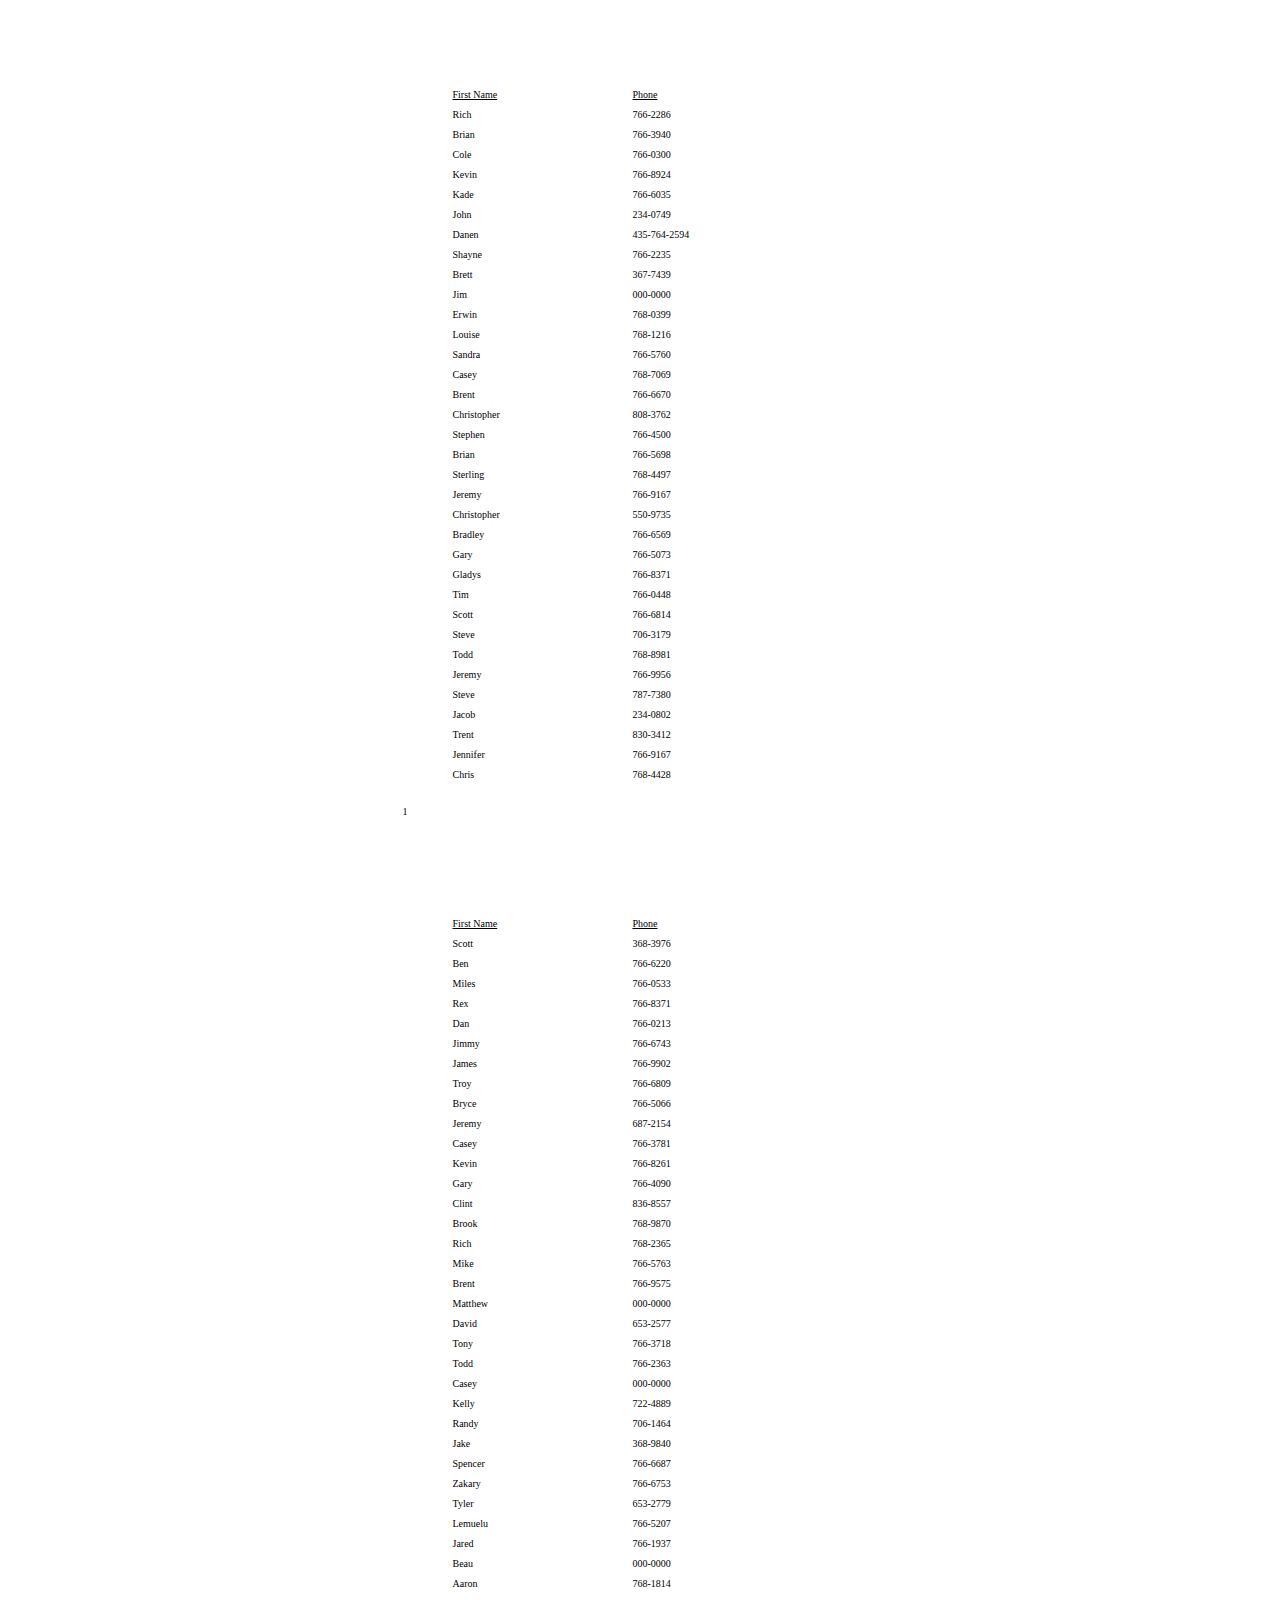
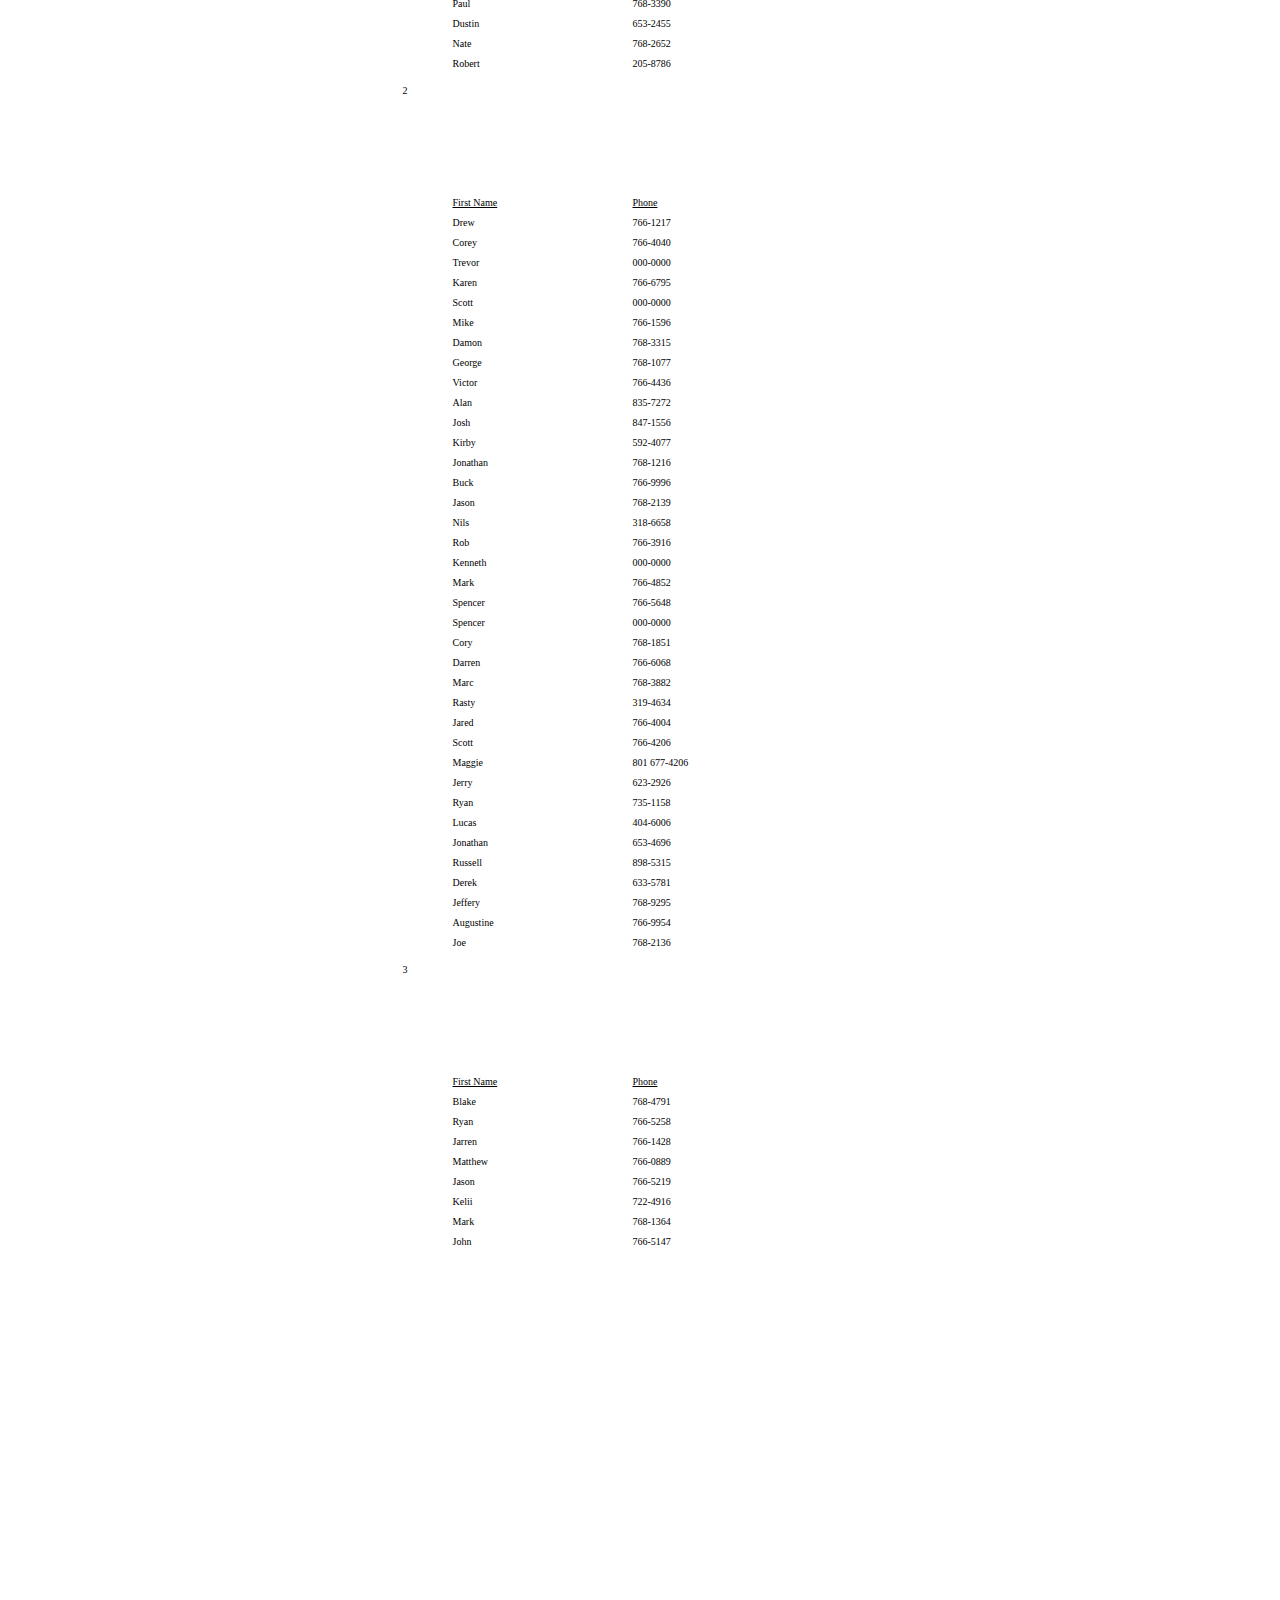
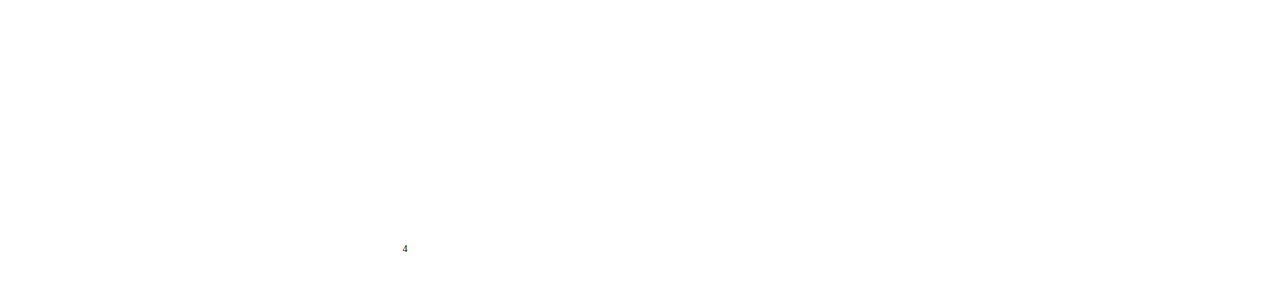
<file: reports/directory.html>
<html>
<head>
  <title></title>
  <meta http-equiv="Content-Type" content="text/html; charset=UTF-8"/>
  <style type="text/css">
    a {text-decoration: none}
  </style>
</head>
<body text="#000000" link="#000000" alink="#000000" vlink="#000000">
<table width="100%" cellpadding="0" cellspacing="0" border="0">
<tr><td width="50%">&nbsp;</td><td align="center">

<a name="JR_PAGE_ANCHOR_0_1"/>
<table style="width: 595px" cellpadding="0" cellspacing="0" border="0" bgcolor="white">
<tr>
  <td><img alt="" src="directory.html_files/px" style="width: 20px; height: 1px;"/></td>
  <td><img alt="" src="directory.html_files/px" style="width: 40px; height: 1px;"/></td>
  <td><img alt="" src="directory.html_files/px" style="width: 50px; height: 1px;"/></td>
  <td><img alt="" src="directory.html_files/px" style="width: 50px; height: 1px;"/></td>
  <td><img alt="" src="directory.html_files/px" style="width: 10px; height: 1px;"/></td>
  <td><img alt="" src="directory.html_files/px" style="width: 30px; height: 1px;"/></td>
  <td><img alt="" src="directory.html_files/px" style="width: 90px; height: 1px;"/></td>
  <td><img alt="" src="directory.html_files/px" style="width: 60px; height: 1px;"/></td>
  <td><img alt="" src="directory.html_files/px" style="width: 120px; height: 1px;"/></td>
  <td><img alt="" src="directory.html_files/px" style="width: 125px; height: 1px;"/></td>
</tr>
<tr valign="top">
  <td colspan="10"><img alt="" src="directory.html_files/px" style="width: 595px; height: 30px;"/></td>
</tr>
<tr valign="top">
  <td><img alt="" src="directory.html_files/px" style="width: 20px; height: 15px;"/></td>
  <td colspan="5"><span style="font-family: sansserif; font-size: 10.0px;"><br/></span></td>
  <td colspan="4"><img alt="" src="directory.html_files/px" style="width: 395px; height: 15px;"/></td>
</tr>
<tr valign="top">
  <td colspan="10"><img alt="" src="directory.html_files/px" style="width: 595px; height: 35px;"/></td>
</tr>
<tr valign="top">
  <td colspan="3"><img alt="" src="directory.html_files/px" style="width: 110px; height: 20px;"/></td>
  <td colspan="4"><span style="font-family: sansserif; font-size: 10.0px; text-decoration: underline;">First Name</span></td>
  <td colspan="2"><span style="font-family: sansserif; font-size: 10.0px; text-decoration: underline;">Phone</span></td>
  <td><img alt="" src="directory.html_files/px" style="width: 125px; height: 20px;"/></td>
</tr>
<tr valign="top">
  <td colspan="3"><img alt="" src="directory.html_files/px" style="width: 110px; height: 15px;"/></td>
  <td colspan="4"><span style="font-family: sansserif; font-size: 10.0px;">Rich</span></td>
  <td colspan="2"><span style="font-family: sansserif; font-size: 10.0px;">766-2286</span></td>
  <td><img alt="" src="directory.html_files/px" style="width: 125px; height: 15px;"/></td>
</tr>
<tr valign="top">
  <td colspan="10"><img alt="" src="directory.html_files/px" style="width: 595px; height: 5px;"/></td>
</tr>
<tr valign="top">
  <td colspan="3"><img alt="" src="directory.html_files/px" style="width: 110px; height: 15px;"/></td>
  <td colspan="4"><span style="font-family: sansserif; font-size: 10.0px;">Brian</span></td>
  <td colspan="2"><span style="font-family: sansserif; font-size: 10.0px;">766-3940</span></td>
  <td><img alt="" src="directory.html_files/px" style="width: 125px; height: 15px;"/></td>
</tr>
<tr valign="top">
  <td colspan="10"><img alt="" src="directory.html_files/px" style="width: 595px; height: 5px;"/></td>
</tr>
<tr valign="top">
  <td colspan="3"><img alt="" src="directory.html_files/px" style="width: 110px; height: 15px;"/></td>
  <td colspan="4"><span style="font-family: sansserif; font-size: 10.0px;">Cole</span></td>
  <td colspan="2"><span style="font-family: sansserif; font-size: 10.0px;">766-0300</span></td>
  <td><img alt="" src="directory.html_files/px" style="width: 125px; height: 15px;"/></td>
</tr>
<tr valign="top">
  <td colspan="10"><img alt="" src="directory.html_files/px" style="width: 595px; height: 5px;"/></td>
</tr>
<tr valign="top">
  <td colspan="3"><img alt="" src="directory.html_files/px" style="width: 110px; height: 15px;"/></td>
  <td colspan="4"><span style="font-family: sansserif; font-size: 10.0px;">Kevin</span></td>
  <td colspan="2"><span style="font-family: sansserif; font-size: 10.0px;">766-8924</span></td>
  <td><img alt="" src="directory.html_files/px" style="width: 125px; height: 15px;"/></td>
</tr>
<tr valign="top">
  <td colspan="10"><img alt="" src="directory.html_files/px" style="width: 595px; height: 5px;"/></td>
</tr>
<tr valign="top">
  <td colspan="3"><img alt="" src="directory.html_files/px" style="width: 110px; height: 15px;"/></td>
  <td colspan="4"><span style="font-family: sansserif; font-size: 10.0px;">Kade</span></td>
  <td colspan="2"><span style="font-family: sansserif; font-size: 10.0px;">766-6035</span></td>
  <td><img alt="" src="directory.html_files/px" style="width: 125px; height: 15px;"/></td>
</tr>
<tr valign="top">
  <td colspan="10"><img alt="" src="directory.html_files/px" style="width: 595px; height: 5px;"/></td>
</tr>
<tr valign="top">
  <td colspan="3"><img alt="" src="directory.html_files/px" style="width: 110px; height: 15px;"/></td>
  <td colspan="4"><span style="font-family: sansserif; font-size: 10.0px;">John</span></td>
  <td colspan="2"><span style="font-family: sansserif; font-size: 10.0px;">234-0749</span></td>
  <td><img alt="" src="directory.html_files/px" style="width: 125px; height: 15px;"/></td>
</tr>
<tr valign="top">
  <td colspan="10"><img alt="" src="directory.html_files/px" style="width: 595px; height: 5px;"/></td>
</tr>
<tr valign="top">
  <td colspan="3"><img alt="" src="directory.html_files/px" style="width: 110px; height: 15px;"/></td>
  <td colspan="4"><span style="font-family: sansserif; font-size: 10.0px;">Danen</span></td>
  <td colspan="2"><span style="font-family: sansserif; font-size: 10.0px;">435-764-2594</span></td>
  <td><img alt="" src="directory.html_files/px" style="width: 125px; height: 15px;"/></td>
</tr>
<tr valign="top">
  <td colspan="10"><img alt="" src="directory.html_files/px" style="width: 595px; height: 5px;"/></td>
</tr>
<tr valign="top">
  <td colspan="3"><img alt="" src="directory.html_files/px" style="width: 110px; height: 15px;"/></td>
  <td colspan="4"><span style="font-family: sansserif; font-size: 10.0px;">Shayne</span></td>
  <td colspan="2"><span style="font-family: sansserif; font-size: 10.0px;">766-2235</span></td>
  <td><img alt="" src="directory.html_files/px" style="width: 125px; height: 15px;"/></td>
</tr>
<tr valign="top">
  <td colspan="10"><img alt="" src="directory.html_files/px" style="width: 595px; height: 5px;"/></td>
</tr>
<tr valign="top">
  <td colspan="3"><img alt="" src="directory.html_files/px" style="width: 110px; height: 15px;"/></td>
  <td colspan="4"><span style="font-family: sansserif; font-size: 10.0px;">Brett</span></td>
  <td colspan="2"><span style="font-family: sansserif; font-size: 10.0px;">367-7439</span></td>
  <td><img alt="" src="directory.html_files/px" style="width: 125px; height: 15px;"/></td>
</tr>
<tr valign="top">
  <td colspan="10"><img alt="" src="directory.html_files/px" style="width: 595px; height: 5px;"/></td>
</tr>
<tr valign="top">
  <td colspan="3"><img alt="" src="directory.html_files/px" style="width: 110px; height: 15px;"/></td>
  <td colspan="4"><span style="font-family: sansserif; font-size: 10.0px;">Jim</span></td>
  <td colspan="2"><span style="font-family: sansserif; font-size: 10.0px;">000-0000</span></td>
  <td><img alt="" src="directory.html_files/px" style="width: 125px; height: 15px;"/></td>
</tr>
<tr valign="top">
  <td colspan="10"><img alt="" src="directory.html_files/px" style="width: 595px; height: 5px;"/></td>
</tr>
<tr valign="top">
  <td colspan="3"><img alt="" src="directory.html_files/px" style="width: 110px; height: 15px;"/></td>
  <td colspan="4"><span style="font-family: sansserif; font-size: 10.0px;">Erwin</span></td>
  <td colspan="2"><span style="font-family: sansserif; font-size: 10.0px;">768-0399</span></td>
  <td><img alt="" src="directory.html_files/px" style="width: 125px; height: 15px;"/></td>
</tr>
<tr valign="top">
  <td colspan="10"><img alt="" src="directory.html_files/px" style="width: 595px; height: 5px;"/></td>
</tr>
<tr valign="top">
  <td colspan="3"><img alt="" src="directory.html_files/px" style="width: 110px; height: 15px;"/></td>
  <td colspan="4"><span style="font-family: sansserif; font-size: 10.0px;">Louise</span></td>
  <td colspan="2"><span style="font-family: sansserif; font-size: 10.0px;">768-1216</span></td>
  <td><img alt="" src="directory.html_files/px" style="width: 125px; height: 15px;"/></td>
</tr>
<tr valign="top">
  <td colspan="10"><img alt="" src="directory.html_files/px" style="width: 595px; height: 5px;"/></td>
</tr>
<tr valign="top">
  <td colspan="3"><img alt="" src="directory.html_files/px" style="width: 110px; height: 15px;"/></td>
  <td colspan="4"><span style="font-family: sansserif; font-size: 10.0px;">Sandra</span></td>
  <td colspan="2"><span style="font-family: sansserif; font-size: 10.0px;">766-5760</span></td>
  <td><img alt="" src="directory.html_files/px" style="width: 125px; height: 15px;"/></td>
</tr>
<tr valign="top">
  <td colspan="10"><img alt="" src="directory.html_files/px" style="width: 595px; height: 5px;"/></td>
</tr>
<tr valign="top">
  <td colspan="3"><img alt="" src="directory.html_files/px" style="width: 110px; height: 15px;"/></td>
  <td colspan="4"><span style="font-family: sansserif; font-size: 10.0px;">Casey</span></td>
  <td colspan="2"><span style="font-family: sansserif; font-size: 10.0px;">768-7069</span></td>
  <td><img alt="" src="directory.html_files/px" style="width: 125px; height: 15px;"/></td>
</tr>
<tr valign="top">
  <td colspan="10"><img alt="" src="directory.html_files/px" style="width: 595px; height: 5px;"/></td>
</tr>
<tr valign="top">
  <td colspan="3"><img alt="" src="directory.html_files/px" style="width: 110px; height: 15px;"/></td>
  <td colspan="4"><span style="font-family: sansserif; font-size: 10.0px;">Brent</span></td>
  <td colspan="2"><span style="font-family: sansserif; font-size: 10.0px;">766-6670</span></td>
  <td><img alt="" src="directory.html_files/px" style="width: 125px; height: 15px;"/></td>
</tr>
<tr valign="top">
  <td colspan="10"><img alt="" src="directory.html_files/px" style="width: 595px; height: 5px;"/></td>
</tr>
<tr valign="top">
  <td colspan="3"><img alt="" src="directory.html_files/px" style="width: 110px; height: 15px;"/></td>
  <td colspan="4"><span style="font-family: sansserif; font-size: 10.0px;">Christopher</span></td>
  <td colspan="2"><span style="font-family: sansserif; font-size: 10.0px;">808-3762</span></td>
  <td><img alt="" src="directory.html_files/px" style="width: 125px; height: 15px;"/></td>
</tr>
<tr valign="top">
  <td colspan="10"><img alt="" src="directory.html_files/px" style="width: 595px; height: 5px;"/></td>
</tr>
<tr valign="top">
  <td colspan="3"><img alt="" src="directory.html_files/px" style="width: 110px; height: 15px;"/></td>
  <td colspan="4"><span style="font-family: sansserif; font-size: 10.0px;">Stephen</span></td>
  <td colspan="2"><span style="font-family: sansserif; font-size: 10.0px;">766-4500</span></td>
  <td><img alt="" src="directory.html_files/px" style="width: 125px; height: 15px;"/></td>
</tr>
<tr valign="top">
  <td colspan="10"><img alt="" src="directory.html_files/px" style="width: 595px; height: 5px;"/></td>
</tr>
<tr valign="top">
  <td colspan="3"><img alt="" src="directory.html_files/px" style="width: 110px; height: 15px;"/></td>
  <td colspan="4"><span style="font-family: sansserif; font-size: 10.0px;">Brian</span></td>
  <td colspan="2"><span style="font-family: sansserif; font-size: 10.0px;">766-5698</span></td>
  <td><img alt="" src="directory.html_files/px" style="width: 125px; height: 15px;"/></td>
</tr>
<tr valign="top">
  <td colspan="10"><img alt="" src="directory.html_files/px" style="width: 595px; height: 5px;"/></td>
</tr>
<tr valign="top">
  <td colspan="3"><img alt="" src="directory.html_files/px" style="width: 110px; height: 15px;"/></td>
  <td colspan="4"><span style="font-family: sansserif; font-size: 10.0px;">Sterling</span></td>
  <td colspan="2"><span style="font-family: sansserif; font-size: 10.0px;">768-4497</span></td>
  <td><img alt="" src="directory.html_files/px" style="width: 125px; height: 15px;"/></td>
</tr>
<tr valign="top">
  <td colspan="10"><img alt="" src="directory.html_files/px" style="width: 595px; height: 5px;"/></td>
</tr>
<tr valign="top">
  <td colspan="3"><img alt="" src="directory.html_files/px" style="width: 110px; height: 15px;"/></td>
  <td colspan="4"><span style="font-family: sansserif; font-size: 10.0px;">Jeremy</span></td>
  <td colspan="2"><span style="font-family: sansserif; font-size: 10.0px;">766-9167</span></td>
  <td><img alt="" src="directory.html_files/px" style="width: 125px; height: 15px;"/></td>
</tr>
<tr valign="top">
  <td colspan="10"><img alt="" src="directory.html_files/px" style="width: 595px; height: 5px;"/></td>
</tr>
<tr valign="top">
  <td colspan="3"><img alt="" src="directory.html_files/px" style="width: 110px; height: 15px;"/></td>
  <td colspan="4"><span style="font-family: sansserif; font-size: 10.0px;">Christopher</span></td>
  <td colspan="2"><span style="font-family: sansserif; font-size: 10.0px;">550-9735</span></td>
  <td><img alt="" src="directory.html_files/px" style="width: 125px; height: 15px;"/></td>
</tr>
<tr valign="top">
  <td colspan="10"><img alt="" src="directory.html_files/px" style="width: 595px; height: 5px;"/></td>
</tr>
<tr valign="top">
  <td colspan="3"><img alt="" src="directory.html_files/px" style="width: 110px; height: 15px;"/></td>
  <td colspan="4"><span style="font-family: sansserif; font-size: 10.0px;">Bradley</span></td>
  <td colspan="2"><span style="font-family: sansserif; font-size: 10.0px;">766-6569</span></td>
  <td><img alt="" src="directory.html_files/px" style="width: 125px; height: 15px;"/></td>
</tr>
<tr valign="top">
  <td colspan="10"><img alt="" src="directory.html_files/px" style="width: 595px; height: 5px;"/></td>
</tr>
<tr valign="top">
  <td colspan="3"><img alt="" src="directory.html_files/px" style="width: 110px; height: 15px;"/></td>
  <td colspan="4"><span style="font-family: sansserif; font-size: 10.0px;">Gary</span></td>
  <td colspan="2"><span style="font-family: sansserif; font-size: 10.0px;">766-5073</span></td>
  <td><img alt="" src="directory.html_files/px" style="width: 125px; height: 15px;"/></td>
</tr>
<tr valign="top">
  <td colspan="10"><img alt="" src="directory.html_files/px" style="width: 595px; height: 5px;"/></td>
</tr>
<tr valign="top">
  <td colspan="3"><img alt="" src="directory.html_files/px" style="width: 110px; height: 15px;"/></td>
  <td colspan="4"><span style="font-family: sansserif; font-size: 10.0px;">Gladys</span></td>
  <td colspan="2"><span style="font-family: sansserif; font-size: 10.0px;">766-8371</span></td>
  <td><img alt="" src="directory.html_files/px" style="width: 125px; height: 15px;"/></td>
</tr>
<tr valign="top">
  <td colspan="10"><img alt="" src="directory.html_files/px" style="width: 595px; height: 5px;"/></td>
</tr>
<tr valign="top">
  <td colspan="3"><img alt="" src="directory.html_files/px" style="width: 110px; height: 15px;"/></td>
  <td colspan="4"><span style="font-family: sansserif; font-size: 10.0px;">Tim</span></td>
  <td colspan="2"><span style="font-family: sansserif; font-size: 10.0px;">766-0448</span></td>
  <td><img alt="" src="directory.html_files/px" style="width: 125px; height: 15px;"/></td>
</tr>
<tr valign="top">
  <td colspan="10"><img alt="" src="directory.html_files/px" style="width: 595px; height: 5px;"/></td>
</tr>
<tr valign="top">
  <td colspan="3"><img alt="" src="directory.html_files/px" style="width: 110px; height: 15px;"/></td>
  <td colspan="4"><span style="font-family: sansserif; font-size: 10.0px;">Scott</span></td>
  <td colspan="2"><span style="font-family: sansserif; font-size: 10.0px;">766-6814</span></td>
  <td><img alt="" src="directory.html_files/px" style="width: 125px; height: 15px;"/></td>
</tr>
<tr valign="top">
  <td colspan="10"><img alt="" src="directory.html_files/px" style="width: 595px; height: 5px;"/></td>
</tr>
<tr valign="top">
  <td colspan="3"><img alt="" src="directory.html_files/px" style="width: 110px; height: 15px;"/></td>
  <td colspan="4"><span style="font-family: sansserif; font-size: 10.0px;">Steve</span></td>
  <td colspan="2"><span style="font-family: sansserif; font-size: 10.0px;">706-3179</span></td>
  <td><img alt="" src="directory.html_files/px" style="width: 125px; height: 15px;"/></td>
</tr>
<tr valign="top">
  <td colspan="10"><img alt="" src="directory.html_files/px" style="width: 595px; height: 5px;"/></td>
</tr>
<tr valign="top">
  <td colspan="3"><img alt="" src="directory.html_files/px" style="width: 110px; height: 15px;"/></td>
  <td colspan="4"><span style="font-family: sansserif; font-size: 10.0px;">Todd</span></td>
  <td colspan="2"><span style="font-family: sansserif; font-size: 10.0px;">768-8981</span></td>
  <td><img alt="" src="directory.html_files/px" style="width: 125px; height: 15px;"/></td>
</tr>
<tr valign="top">
  <td colspan="10"><img alt="" src="directory.html_files/px" style="width: 595px; height: 5px;"/></td>
</tr>
<tr valign="top">
  <td colspan="3"><img alt="" src="directory.html_files/px" style="width: 110px; height: 15px;"/></td>
  <td colspan="4"><span style="font-family: sansserif; font-size: 10.0px;">Jeremy</span></td>
  <td colspan="2"><span style="font-family: sansserif; font-size: 10.0px;">766-9956</span></td>
  <td><img alt="" src="directory.html_files/px" style="width: 125px; height: 15px;"/></td>
</tr>
<tr valign="top">
  <td colspan="10"><img alt="" src="directory.html_files/px" style="width: 595px; height: 5px;"/></td>
</tr>
<tr valign="top">
  <td colspan="3"><img alt="" src="directory.html_files/px" style="width: 110px; height: 15px;"/></td>
  <td colspan="4"><span style="font-family: sansserif; font-size: 10.0px;">Steve</span></td>
  <td colspan="2"><span style="font-family: sansserif; font-size: 10.0px;">787-7380</span></td>
  <td><img alt="" src="directory.html_files/px" style="width: 125px; height: 15px;"/></td>
</tr>
<tr valign="top">
  <td colspan="10"><img alt="" src="directory.html_files/px" style="width: 595px; height: 5px;"/></td>
</tr>
<tr valign="top">
  <td colspan="3"><img alt="" src="directory.html_files/px" style="width: 110px; height: 15px;"/></td>
  <td colspan="4"><span style="font-family: sansserif; font-size: 10.0px;">Jacob</span></td>
  <td colspan="2"><span style="font-family: sansserif; font-size: 10.0px;">234-0802</span></td>
  <td><img alt="" src="directory.html_files/px" style="width: 125px; height: 15px;"/></td>
</tr>
<tr valign="top">
  <td colspan="10"><img alt="" src="directory.html_files/px" style="width: 595px; height: 5px;"/></td>
</tr>
<tr valign="top">
  <td colspan="3"><img alt="" src="directory.html_files/px" style="width: 110px; height: 15px;"/></td>
  <td colspan="4"><span style="font-family: sansserif; font-size: 10.0px;">Trent</span></td>
  <td colspan="2"><span style="font-family: sansserif; font-size: 10.0px;">830-3412</span></td>
  <td><img alt="" src="directory.html_files/px" style="width: 125px; height: 15px;"/></td>
</tr>
<tr valign="top">
  <td colspan="10"><img alt="" src="directory.html_files/px" style="width: 595px; height: 5px;"/></td>
</tr>
<tr valign="top">
  <td colspan="3"><img alt="" src="directory.html_files/px" style="width: 110px; height: 15px;"/></td>
  <td colspan="4"><span style="font-family: sansserif; font-size: 10.0px;">Jennifer</span></td>
  <td colspan="2"><span style="font-family: sansserif; font-size: 10.0px;">766-9167</span></td>
  <td><img alt="" src="directory.html_files/px" style="width: 125px; height: 15px;"/></td>
</tr>
<tr valign="top">
  <td colspan="10"><img alt="" src="directory.html_files/px" style="width: 595px; height: 5px;"/></td>
</tr>
<tr valign="top">
  <td colspan="3"><img alt="" src="directory.html_files/px" style="width: 110px; height: 15px;"/></td>
  <td colspan="4"><span style="font-family: sansserif; font-size: 10.0px;">Chris</span></td>
  <td colspan="2"><span style="font-family: sansserif; font-size: 10.0px;">768-4428</span></td>
  <td><img alt="" src="directory.html_files/px" style="width: 125px; height: 15px;"/></td>
</tr>
<tr valign="top">
  <td colspan="10"><img alt="" src="directory.html_files/px" style="width: 595px; height: 22px;"/></td>
</tr>
<tr valign="top">
  <td><img alt="" src="directory.html_files/px" style="width: 20px; height: 15px;"/></td>
  <td><span style="font-family: sansserif; font-size: 10.0px;"><br/></span></td>
  <td colspan="2"><span style="font-family: sansserif; font-size: 10.0px;">1</span></td>
  <td colspan="6"><img alt="" src="directory.html_files/px" style="width: 435px; height: 15px;"/></td>
</tr>
<tr valign="top">
  <td colspan="10"><img alt="" src="directory.html_files/px" style="width: 595px; height: 30px;"/></td>
</tr>
</table>
<br/>
<br/>

<a name="JR_PAGE_ANCHOR_0_2"/>
<table style="width: 595px" cellpadding="0" cellspacing="0" border="0" bgcolor="white">
<tr>
  <td><img alt="" src="directory.html_files/px" style="width: 20px; height: 1px;"/></td>
  <td><img alt="" src="directory.html_files/px" style="width: 40px; height: 1px;"/></td>
  <td><img alt="" src="directory.html_files/px" style="width: 50px; height: 1px;"/></td>
  <td><img alt="" src="directory.html_files/px" style="width: 50px; height: 1px;"/></td>
  <td><img alt="" src="directory.html_files/px" style="width: 10px; height: 1px;"/></td>
  <td><img alt="" src="directory.html_files/px" style="width: 120px; height: 1px;"/></td>
  <td><img alt="" src="directory.html_files/px" style="width: 60px; height: 1px;"/></td>
  <td><img alt="" src="directory.html_files/px" style="width: 120px; height: 1px;"/></td>
  <td><img alt="" src="directory.html_files/px" style="width: 125px; height: 1px;"/></td>
</tr>
<tr valign="top">
  <td colspan="9"><img alt="" src="directory.html_files/px" style="width: 595px; height: 30px;"/></td>
</tr>
<tr valign="top">
  <td colspan="3"><img alt="" src="directory.html_files/px" style="width: 110px; height: 20px;"/></td>
  <td colspan="3"><span style="font-family: sansserif; font-size: 10.0px; text-decoration: underline;">First Name</span></td>
  <td colspan="2"><span style="font-family: sansserif; font-size: 10.0px; text-decoration: underline;">Phone</span></td>
  <td><img alt="" src="directory.html_files/px" style="width: 125px; height: 20px;"/></td>
</tr>
<tr valign="top">
  <td colspan="3"><img alt="" src="directory.html_files/px" style="width: 110px; height: 15px;"/></td>
  <td colspan="3"><span style="font-family: sansserif; font-size: 10.0px;">Scott</span></td>
  <td colspan="2"><span style="font-family: sansserif; font-size: 10.0px;">368-3976</span></td>
  <td><img alt="" src="directory.html_files/px" style="width: 125px; height: 15px;"/></td>
</tr>
<tr valign="top">
  <td colspan="9"><img alt="" src="directory.html_files/px" style="width: 595px; height: 5px;"/></td>
</tr>
<tr valign="top">
  <td colspan="3"><img alt="" src="directory.html_files/px" style="width: 110px; height: 15px;"/></td>
  <td colspan="3"><span style="font-family: sansserif; font-size: 10.0px;">Ben</span></td>
  <td colspan="2"><span style="font-family: sansserif; font-size: 10.0px;">766-6220</span></td>
  <td><img alt="" src="directory.html_files/px" style="width: 125px; height: 15px;"/></td>
</tr>
<tr valign="top">
  <td colspan="9"><img alt="" src="directory.html_files/px" style="width: 595px; height: 5px;"/></td>
</tr>
<tr valign="top">
  <td colspan="3"><img alt="" src="directory.html_files/px" style="width: 110px; height: 15px;"/></td>
  <td colspan="3"><span style="font-family: sansserif; font-size: 10.0px;">Miles</span></td>
  <td colspan="2"><span style="font-family: sansserif; font-size: 10.0px;">766-0533</span></td>
  <td><img alt="" src="directory.html_files/px" style="width: 125px; height: 15px;"/></td>
</tr>
<tr valign="top">
  <td colspan="9"><img alt="" src="directory.html_files/px" style="width: 595px; height: 5px;"/></td>
</tr>
<tr valign="top">
  <td colspan="3"><img alt="" src="directory.html_files/px" style="width: 110px; height: 15px;"/></td>
  <td colspan="3"><span style="font-family: sansserif; font-size: 10.0px;">Rex</span></td>
  <td colspan="2"><span style="font-family: sansserif; font-size: 10.0px;">766-8371</span></td>
  <td><img alt="" src="directory.html_files/px" style="width: 125px; height: 15px;"/></td>
</tr>
<tr valign="top">
  <td colspan="9"><img alt="" src="directory.html_files/px" style="width: 595px; height: 5px;"/></td>
</tr>
<tr valign="top">
  <td colspan="3"><img alt="" src="directory.html_files/px" style="width: 110px; height: 15px;"/></td>
  <td colspan="3"><span style="font-family: sansserif; font-size: 10.0px;">Dan</span></td>
  <td colspan="2"><span style="font-family: sansserif; font-size: 10.0px;">766-0213</span></td>
  <td><img alt="" src="directory.html_files/px" style="width: 125px; height: 15px;"/></td>
</tr>
<tr valign="top">
  <td colspan="9"><img alt="" src="directory.html_files/px" style="width: 595px; height: 5px;"/></td>
</tr>
<tr valign="top">
  <td colspan="3"><img alt="" src="directory.html_files/px" style="width: 110px; height: 15px;"/></td>
  <td colspan="3"><span style="font-family: sansserif; font-size: 10.0px;">Jimmy</span></td>
  <td colspan="2"><span style="font-family: sansserif; font-size: 10.0px;">766-6743</span></td>
  <td><img alt="" src="directory.html_files/px" style="width: 125px; height: 15px;"/></td>
</tr>
<tr valign="top">
  <td colspan="9"><img alt="" src="directory.html_files/px" style="width: 595px; height: 5px;"/></td>
</tr>
<tr valign="top">
  <td colspan="3"><img alt="" src="directory.html_files/px" style="width: 110px; height: 15px;"/></td>
  <td colspan="3"><span style="font-family: sansserif; font-size: 10.0px;">James</span></td>
  <td colspan="2"><span style="font-family: sansserif; font-size: 10.0px;">766-9902</span></td>
  <td><img alt="" src="directory.html_files/px" style="width: 125px; height: 15px;"/></td>
</tr>
<tr valign="top">
  <td colspan="9"><img alt="" src="directory.html_files/px" style="width: 595px; height: 5px;"/></td>
</tr>
<tr valign="top">
  <td colspan="3"><img alt="" src="directory.html_files/px" style="width: 110px; height: 15px;"/></td>
  <td colspan="3"><span style="font-family: sansserif; font-size: 10.0px;">Troy</span></td>
  <td colspan="2"><span style="font-family: sansserif; font-size: 10.0px;">766-6809</span></td>
  <td><img alt="" src="directory.html_files/px" style="width: 125px; height: 15px;"/></td>
</tr>
<tr valign="top">
  <td colspan="9"><img alt="" src="directory.html_files/px" style="width: 595px; height: 5px;"/></td>
</tr>
<tr valign="top">
  <td colspan="3"><img alt="" src="directory.html_files/px" style="width: 110px; height: 15px;"/></td>
  <td colspan="3"><span style="font-family: sansserif; font-size: 10.0px;">Bryce</span></td>
  <td colspan="2"><span style="font-family: sansserif; font-size: 10.0px;">766-5066</span></td>
  <td><img alt="" src="directory.html_files/px" style="width: 125px; height: 15px;"/></td>
</tr>
<tr valign="top">
  <td colspan="9"><img alt="" src="directory.html_files/px" style="width: 595px; height: 5px;"/></td>
</tr>
<tr valign="top">
  <td colspan="3"><img alt="" src="directory.html_files/px" style="width: 110px; height: 15px;"/></td>
  <td colspan="3"><span style="font-family: sansserif; font-size: 10.0px;">Jeremy</span></td>
  <td colspan="2"><span style="font-family: sansserif; font-size: 10.0px;">687-2154</span></td>
  <td><img alt="" src="directory.html_files/px" style="width: 125px; height: 15px;"/></td>
</tr>
<tr valign="top">
  <td colspan="9"><img alt="" src="directory.html_files/px" style="width: 595px; height: 5px;"/></td>
</tr>
<tr valign="top">
  <td colspan="3"><img alt="" src="directory.html_files/px" style="width: 110px; height: 15px;"/></td>
  <td colspan="3"><span style="font-family: sansserif; font-size: 10.0px;">Casey</span></td>
  <td colspan="2"><span style="font-family: sansserif; font-size: 10.0px;">766-3781</span></td>
  <td><img alt="" src="directory.html_files/px" style="width: 125px; height: 15px;"/></td>
</tr>
<tr valign="top">
  <td colspan="9"><img alt="" src="directory.html_files/px" style="width: 595px; height: 5px;"/></td>
</tr>
<tr valign="top">
  <td colspan="3"><img alt="" src="directory.html_files/px" style="width: 110px; height: 15px;"/></td>
  <td colspan="3"><span style="font-family: sansserif; font-size: 10.0px;">Kevin</span></td>
  <td colspan="2"><span style="font-family: sansserif; font-size: 10.0px;">766-8261</span></td>
  <td><img alt="" src="directory.html_files/px" style="width: 125px; height: 15px;"/></td>
</tr>
<tr valign="top">
  <td colspan="9"><img alt="" src="directory.html_files/px" style="width: 595px; height: 5px;"/></td>
</tr>
<tr valign="top">
  <td colspan="3"><img alt="" src="directory.html_files/px" style="width: 110px; height: 15px;"/></td>
  <td colspan="3"><span style="font-family: sansserif; font-size: 10.0px;">Gary</span></td>
  <td colspan="2"><span style="font-family: sansserif; font-size: 10.0px;">766-4090</span></td>
  <td><img alt="" src="directory.html_files/px" style="width: 125px; height: 15px;"/></td>
</tr>
<tr valign="top">
  <td colspan="9"><img alt="" src="directory.html_files/px" style="width: 595px; height: 5px;"/></td>
</tr>
<tr valign="top">
  <td colspan="3"><img alt="" src="directory.html_files/px" style="width: 110px; height: 15px;"/></td>
  <td colspan="3"><span style="font-family: sansserif; font-size: 10.0px;">Clint</span></td>
  <td colspan="2"><span style="font-family: sansserif; font-size: 10.0px;">836-8557</span></td>
  <td><img alt="" src="directory.html_files/px" style="width: 125px; height: 15px;"/></td>
</tr>
<tr valign="top">
  <td colspan="9"><img alt="" src="directory.html_files/px" style="width: 595px; height: 5px;"/></td>
</tr>
<tr valign="top">
  <td colspan="3"><img alt="" src="directory.html_files/px" style="width: 110px; height: 15px;"/></td>
  <td colspan="3"><span style="font-family: sansserif; font-size: 10.0px;">Brook</span></td>
  <td colspan="2"><span style="font-family: sansserif; font-size: 10.0px;">768-9870</span></td>
  <td><img alt="" src="directory.html_files/px" style="width: 125px; height: 15px;"/></td>
</tr>
<tr valign="top">
  <td colspan="9"><img alt="" src="directory.html_files/px" style="width: 595px; height: 5px;"/></td>
</tr>
<tr valign="top">
  <td colspan="3"><img alt="" src="directory.html_files/px" style="width: 110px; height: 15px;"/></td>
  <td colspan="3"><span style="font-family: sansserif; font-size: 10.0px;">Rich</span></td>
  <td colspan="2"><span style="font-family: sansserif; font-size: 10.0px;">768-2365</span></td>
  <td><img alt="" src="directory.html_files/px" style="width: 125px; height: 15px;"/></td>
</tr>
<tr valign="top">
  <td colspan="9"><img alt="" src="directory.html_files/px" style="width: 595px; height: 5px;"/></td>
</tr>
<tr valign="top">
  <td colspan="3"><img alt="" src="directory.html_files/px" style="width: 110px; height: 15px;"/></td>
  <td colspan="3"><span style="font-family: sansserif; font-size: 10.0px;">Mike</span></td>
  <td colspan="2"><span style="font-family: sansserif; font-size: 10.0px;">766-5763</span></td>
  <td><img alt="" src="directory.html_files/px" style="width: 125px; height: 15px;"/></td>
</tr>
<tr valign="top">
  <td colspan="9"><img alt="" src="directory.html_files/px" style="width: 595px; height: 5px;"/></td>
</tr>
<tr valign="top">
  <td colspan="3"><img alt="" src="directory.html_files/px" style="width: 110px; height: 15px;"/></td>
  <td colspan="3"><span style="font-family: sansserif; font-size: 10.0px;">Brent</span></td>
  <td colspan="2"><span style="font-family: sansserif; font-size: 10.0px;">766-9575</span></td>
  <td><img alt="" src="directory.html_files/px" style="width: 125px; height: 15px;"/></td>
</tr>
<tr valign="top">
  <td colspan="9"><img alt="" src="directory.html_files/px" style="width: 595px; height: 5px;"/></td>
</tr>
<tr valign="top">
  <td colspan="3"><img alt="" src="directory.html_files/px" style="width: 110px; height: 15px;"/></td>
  <td colspan="3"><span style="font-family: sansserif; font-size: 10.0px;">Matthew</span></td>
  <td colspan="2"><span style="font-family: sansserif; font-size: 10.0px;">000-0000</span></td>
  <td><img alt="" src="directory.html_files/px" style="width: 125px; height: 15px;"/></td>
</tr>
<tr valign="top">
  <td colspan="9"><img alt="" src="directory.html_files/px" style="width: 595px; height: 5px;"/></td>
</tr>
<tr valign="top">
  <td colspan="3"><img alt="" src="directory.html_files/px" style="width: 110px; height: 15px;"/></td>
  <td colspan="3"><span style="font-family: sansserif; font-size: 10.0px;">David</span></td>
  <td colspan="2"><span style="font-family: sansserif; font-size: 10.0px;">653-2577</span></td>
  <td><img alt="" src="directory.html_files/px" style="width: 125px; height: 15px;"/></td>
</tr>
<tr valign="top">
  <td colspan="9"><img alt="" src="directory.html_files/px" style="width: 595px; height: 5px;"/></td>
</tr>
<tr valign="top">
  <td colspan="3"><img alt="" src="directory.html_files/px" style="width: 110px; height: 15px;"/></td>
  <td colspan="3"><span style="font-family: sansserif; font-size: 10.0px;">Tony</span></td>
  <td colspan="2"><span style="font-family: sansserif; font-size: 10.0px;">766-3718</span></td>
  <td><img alt="" src="directory.html_files/px" style="width: 125px; height: 15px;"/></td>
</tr>
<tr valign="top">
  <td colspan="9"><img alt="" src="directory.html_files/px" style="width: 595px; height: 5px;"/></td>
</tr>
<tr valign="top">
  <td colspan="3"><img alt="" src="directory.html_files/px" style="width: 110px; height: 15px;"/></td>
  <td colspan="3"><span style="font-family: sansserif; font-size: 10.0px;">Todd</span></td>
  <td colspan="2"><span style="font-family: sansserif; font-size: 10.0px;">766-2363</span></td>
  <td><img alt="" src="directory.html_files/px" style="width: 125px; height: 15px;"/></td>
</tr>
<tr valign="top">
  <td colspan="9"><img alt="" src="directory.html_files/px" style="width: 595px; height: 5px;"/></td>
</tr>
<tr valign="top">
  <td colspan="3"><img alt="" src="directory.html_files/px" style="width: 110px; height: 15px;"/></td>
  <td colspan="3"><span style="font-family: sansserif; font-size: 10.0px;">Casey</span></td>
  <td colspan="2"><span style="font-family: sansserif; font-size: 10.0px;">000-0000</span></td>
  <td><img alt="" src="directory.html_files/px" style="width: 125px; height: 15px;"/></td>
</tr>
<tr valign="top">
  <td colspan="9"><img alt="" src="directory.html_files/px" style="width: 595px; height: 5px;"/></td>
</tr>
<tr valign="top">
  <td colspan="3"><img alt="" src="directory.html_files/px" style="width: 110px; height: 15px;"/></td>
  <td colspan="3"><span style="font-family: sansserif; font-size: 10.0px;">Kelly</span></td>
  <td colspan="2"><span style="font-family: sansserif; font-size: 10.0px;">722-4889</span></td>
  <td><img alt="" src="directory.html_files/px" style="width: 125px; height: 15px;"/></td>
</tr>
<tr valign="top">
  <td colspan="9"><img alt="" src="directory.html_files/px" style="width: 595px; height: 5px;"/></td>
</tr>
<tr valign="top">
  <td colspan="3"><img alt="" src="directory.html_files/px" style="width: 110px; height: 15px;"/></td>
  <td colspan="3"><span style="font-family: sansserif; font-size: 10.0px;">Randy</span></td>
  <td colspan="2"><span style="font-family: sansserif; font-size: 10.0px;">706-1464</span></td>
  <td><img alt="" src="directory.html_files/px" style="width: 125px; height: 15px;"/></td>
</tr>
<tr valign="top">
  <td colspan="9"><img alt="" src="directory.html_files/px" style="width: 595px; height: 5px;"/></td>
</tr>
<tr valign="top">
  <td colspan="3"><img alt="" src="directory.html_files/px" style="width: 110px; height: 15px;"/></td>
  <td colspan="3"><span style="font-family: sansserif; font-size: 10.0px;">Jake</span></td>
  <td colspan="2"><span style="font-family: sansserif; font-size: 10.0px;">368-9840</span></td>
  <td><img alt="" src="directory.html_files/px" style="width: 125px; height: 15px;"/></td>
</tr>
<tr valign="top">
  <td colspan="9"><img alt="" src="directory.html_files/px" style="width: 595px; height: 5px;"/></td>
</tr>
<tr valign="top">
  <td colspan="3"><img alt="" src="directory.html_files/px" style="width: 110px; height: 15px;"/></td>
  <td colspan="3"><span style="font-family: sansserif; font-size: 10.0px;">Spencer</span></td>
  <td colspan="2"><span style="font-family: sansserif; font-size: 10.0px;">766-6687</span></td>
  <td><img alt="" src="directory.html_files/px" style="width: 125px; height: 15px;"/></td>
</tr>
<tr valign="top">
  <td colspan="9"><img alt="" src="directory.html_files/px" style="width: 595px; height: 5px;"/></td>
</tr>
<tr valign="top">
  <td colspan="3"><img alt="" src="directory.html_files/px" style="width: 110px; height: 15px;"/></td>
  <td colspan="3"><span style="font-family: sansserif; font-size: 10.0px;">Zakary</span></td>
  <td colspan="2"><span style="font-family: sansserif; font-size: 10.0px;">766-6753</span></td>
  <td><img alt="" src="directory.html_files/px" style="width: 125px; height: 15px;"/></td>
</tr>
<tr valign="top">
  <td colspan="9"><img alt="" src="directory.html_files/px" style="width: 595px; height: 5px;"/></td>
</tr>
<tr valign="top">
  <td colspan="3"><img alt="" src="directory.html_files/px" style="width: 110px; height: 15px;"/></td>
  <td colspan="3"><span style="font-family: sansserif; font-size: 10.0px;">Tyler</span></td>
  <td colspan="2"><span style="font-family: sansserif; font-size: 10.0px;">653-2779</span></td>
  <td><img alt="" src="directory.html_files/px" style="width: 125px; height: 15px;"/></td>
</tr>
<tr valign="top">
  <td colspan="9"><img alt="" src="directory.html_files/px" style="width: 595px; height: 5px;"/></td>
</tr>
<tr valign="top">
  <td colspan="3"><img alt="" src="directory.html_files/px" style="width: 110px; height: 15px;"/></td>
  <td colspan="3"><span style="font-family: sansserif; font-size: 10.0px;">Lemuelu</span></td>
  <td colspan="2"><span style="font-family: sansserif; font-size: 10.0px;">766-5207</span></td>
  <td><img alt="" src="directory.html_files/px" style="width: 125px; height: 15px;"/></td>
</tr>
<tr valign="top">
  <td colspan="9"><img alt="" src="directory.html_files/px" style="width: 595px; height: 5px;"/></td>
</tr>
<tr valign="top">
  <td colspan="3"><img alt="" src="directory.html_files/px" style="width: 110px; height: 15px;"/></td>
  <td colspan="3"><span style="font-family: sansserif; font-size: 10.0px;">Jared</span></td>
  <td colspan="2"><span style="font-family: sansserif; font-size: 10.0px;">766-1937</span></td>
  <td><img alt="" src="directory.html_files/px" style="width: 125px; height: 15px;"/></td>
</tr>
<tr valign="top">
  <td colspan="9"><img alt="" src="directory.html_files/px" style="width: 595px; height: 5px;"/></td>
</tr>
<tr valign="top">
  <td colspan="3"><img alt="" src="directory.html_files/px" style="width: 110px; height: 15px;"/></td>
  <td colspan="3"><span style="font-family: sansserif; font-size: 10.0px;">Beau</span></td>
  <td colspan="2"><span style="font-family: sansserif; font-size: 10.0px;">000-0000</span></td>
  <td><img alt="" src="directory.html_files/px" style="width: 125px; height: 15px;"/></td>
</tr>
<tr valign="top">
  <td colspan="9"><img alt="" src="directory.html_files/px" style="width: 595px; height: 5px;"/></td>
</tr>
<tr valign="top">
  <td colspan="3"><img alt="" src="directory.html_files/px" style="width: 110px; height: 15px;"/></td>
  <td colspan="3"><span style="font-family: sansserif; font-size: 10.0px;">Aaron</span></td>
  <td colspan="2"><span style="font-family: sansserif; font-size: 10.0px;">768-1814</span></td>
  <td><img alt="" src="directory.html_files/px" style="width: 125px; height: 15px;"/></td>
</tr>
<tr valign="top">
  <td colspan="9"><img alt="" src="directory.html_files/px" style="width: 595px; height: 5px;"/></td>
</tr>
<tr valign="top">
  <td colspan="3"><img alt="" src="directory.html_files/px" style="width: 110px; height: 15px;"/></td>
  <td colspan="3"><span style="font-family: sansserif; font-size: 10.0px;">Paul</span></td>
  <td colspan="2"><span style="font-family: sansserif; font-size: 10.0px;">768-3390</span></td>
  <td><img alt="" src="directory.html_files/px" style="width: 125px; height: 15px;"/></td>
</tr>
<tr valign="top">
  <td colspan="9"><img alt="" src="directory.html_files/px" style="width: 595px; height: 5px;"/></td>
</tr>
<tr valign="top">
  <td colspan="3"><img alt="" src="directory.html_files/px" style="width: 110px; height: 15px;"/></td>
  <td colspan="3"><span style="font-family: sansserif; font-size: 10.0px;">Dustin</span></td>
  <td colspan="2"><span style="font-family: sansserif; font-size: 10.0px;">653-2455</span></td>
  <td><img alt="" src="directory.html_files/px" style="width: 125px; height: 15px;"/></td>
</tr>
<tr valign="top">
  <td colspan="9"><img alt="" src="directory.html_files/px" style="width: 595px; height: 5px;"/></td>
</tr>
<tr valign="top">
  <td colspan="3"><img alt="" src="directory.html_files/px" style="width: 110px; height: 15px;"/></td>
  <td colspan="3"><span style="font-family: sansserif; font-size: 10.0px;">Nate</span></td>
  <td colspan="2"><span style="font-family: sansserif; font-size: 10.0px;">768-2652</span></td>
  <td><img alt="" src="directory.html_files/px" style="width: 125px; height: 15px;"/></td>
</tr>
<tr valign="top">
  <td colspan="9"><img alt="" src="directory.html_files/px" style="width: 595px; height: 5px;"/></td>
</tr>
<tr valign="top">
  <td colspan="3"><img alt="" src="directory.html_files/px" style="width: 110px; height: 15px;"/></td>
  <td colspan="3"><span style="font-family: sansserif; font-size: 10.0px;">Robert</span></td>
  <td colspan="2"><span style="font-family: sansserif; font-size: 10.0px;">205-8786</span></td>
  <td><img alt="" src="directory.html_files/px" style="width: 125px; height: 15px;"/></td>
</tr>
<tr valign="top">
  <td colspan="9"><img alt="" src="directory.html_files/px" style="width: 595px; height: 12px;"/></td>
</tr>
<tr valign="top">
  <td><img alt="" src="directory.html_files/px" style="width: 20px; height: 15px;"/></td>
  <td><span style="font-family: sansserif; font-size: 10.0px;"><br/></span></td>
  <td colspan="2"><span style="font-family: sansserif; font-size: 10.0px;">2</span></td>
  <td colspan="5"><img alt="" src="directory.html_files/px" style="width: 435px; height: 15px;"/></td>
</tr>
<tr valign="top">
  <td colspan="9"><img alt="" src="directory.html_files/px" style="width: 595px; height: 30px;"/></td>
</tr>
</table>
<br/>
<br/>

<a name="JR_PAGE_ANCHOR_0_3"/>
<table style="width: 595px" cellpadding="0" cellspacing="0" border="0" bgcolor="white">
<tr>
  <td><img alt="" src="directory.html_files/px" style="width: 20px; height: 1px;"/></td>
  <td><img alt="" src="directory.html_files/px" style="width: 40px; height: 1px;"/></td>
  <td><img alt="" src="directory.html_files/px" style="width: 50px; height: 1px;"/></td>
  <td><img alt="" src="directory.html_files/px" style="width: 50px; height: 1px;"/></td>
  <td><img alt="" src="directory.html_files/px" style="width: 10px; height: 1px;"/></td>
  <td><img alt="" src="directory.html_files/px" style="width: 120px; height: 1px;"/></td>
  <td><img alt="" src="directory.html_files/px" style="width: 60px; height: 1px;"/></td>
  <td><img alt="" src="directory.html_files/px" style="width: 120px; height: 1px;"/></td>
  <td><img alt="" src="directory.html_files/px" style="width: 125px; height: 1px;"/></td>
</tr>
<tr valign="top">
  <td colspan="9"><img alt="" src="directory.html_files/px" style="width: 595px; height: 30px;"/></td>
</tr>
<tr valign="top">
  <td colspan="3"><img alt="" src="directory.html_files/px" style="width: 110px; height: 20px;"/></td>
  <td colspan="3"><span style="font-family: sansserif; font-size: 10.0px; text-decoration: underline;">First Name</span></td>
  <td colspan="2"><span style="font-family: sansserif; font-size: 10.0px; text-decoration: underline;">Phone</span></td>
  <td><img alt="" src="directory.html_files/px" style="width: 125px; height: 20px;"/></td>
</tr>
<tr valign="top">
  <td colspan="3"><img alt="" src="directory.html_files/px" style="width: 110px; height: 15px;"/></td>
  <td colspan="3"><span style="font-family: sansserif; font-size: 10.0px;">Drew</span></td>
  <td colspan="2"><span style="font-family: sansserif; font-size: 10.0px;">766-1217</span></td>
  <td><img alt="" src="directory.html_files/px" style="width: 125px; height: 15px;"/></td>
</tr>
<tr valign="top">
  <td colspan="9"><img alt="" src="directory.html_files/px" style="width: 595px; height: 5px;"/></td>
</tr>
<tr valign="top">
  <td colspan="3"><img alt="" src="directory.html_files/px" style="width: 110px; height: 15px;"/></td>
  <td colspan="3"><span style="font-family: sansserif; font-size: 10.0px;">Corey</span></td>
  <td colspan="2"><span style="font-family: sansserif; font-size: 10.0px;">766-4040</span></td>
  <td><img alt="" src="directory.html_files/px" style="width: 125px; height: 15px;"/></td>
</tr>
<tr valign="top">
  <td colspan="9"><img alt="" src="directory.html_files/px" style="width: 595px; height: 5px;"/></td>
</tr>
<tr valign="top">
  <td colspan="3"><img alt="" src="directory.html_files/px" style="width: 110px; height: 15px;"/></td>
  <td colspan="3"><span style="font-family: sansserif; font-size: 10.0px;">Trevor</span></td>
  <td colspan="2"><span style="font-family: sansserif; font-size: 10.0px;">000-0000</span></td>
  <td><img alt="" src="directory.html_files/px" style="width: 125px; height: 15px;"/></td>
</tr>
<tr valign="top">
  <td colspan="9"><img alt="" src="directory.html_files/px" style="width: 595px; height: 5px;"/></td>
</tr>
<tr valign="top">
  <td colspan="3"><img alt="" src="directory.html_files/px" style="width: 110px; height: 15px;"/></td>
  <td colspan="3"><span style="font-family: sansserif; font-size: 10.0px;">Karen</span></td>
  <td colspan="2"><span style="font-family: sansserif; font-size: 10.0px;">766-6795</span></td>
  <td><img alt="" src="directory.html_files/px" style="width: 125px; height: 15px;"/></td>
</tr>
<tr valign="top">
  <td colspan="9"><img alt="" src="directory.html_files/px" style="width: 595px; height: 5px;"/></td>
</tr>
<tr valign="top">
  <td colspan="3"><img alt="" src="directory.html_files/px" style="width: 110px; height: 15px;"/></td>
  <td colspan="3"><span style="font-family: sansserif; font-size: 10.0px;">Scott</span></td>
  <td colspan="2"><span style="font-family: sansserif; font-size: 10.0px;">000-0000</span></td>
  <td><img alt="" src="directory.html_files/px" style="width: 125px; height: 15px;"/></td>
</tr>
<tr valign="top">
  <td colspan="9"><img alt="" src="directory.html_files/px" style="width: 595px; height: 5px;"/></td>
</tr>
<tr valign="top">
  <td colspan="3"><img alt="" src="directory.html_files/px" style="width: 110px; height: 15px;"/></td>
  <td colspan="3"><span style="font-family: sansserif; font-size: 10.0px;">Mike</span></td>
  <td colspan="2"><span style="font-family: sansserif; font-size: 10.0px;">766-1596</span></td>
  <td><img alt="" src="directory.html_files/px" style="width: 125px; height: 15px;"/></td>
</tr>
<tr valign="top">
  <td colspan="9"><img alt="" src="directory.html_files/px" style="width: 595px; height: 5px;"/></td>
</tr>
<tr valign="top">
  <td colspan="3"><img alt="" src="directory.html_files/px" style="width: 110px; height: 15px;"/></td>
  <td colspan="3"><span style="font-family: sansserif; font-size: 10.0px;">Damon</span></td>
  <td colspan="2"><span style="font-family: sansserif; font-size: 10.0px;">768-3315</span></td>
  <td><img alt="" src="directory.html_files/px" style="width: 125px; height: 15px;"/></td>
</tr>
<tr valign="top">
  <td colspan="9"><img alt="" src="directory.html_files/px" style="width: 595px; height: 5px;"/></td>
</tr>
<tr valign="top">
  <td colspan="3"><img alt="" src="directory.html_files/px" style="width: 110px; height: 15px;"/></td>
  <td colspan="3"><span style="font-family: sansserif; font-size: 10.0px;">George</span></td>
  <td colspan="2"><span style="font-family: sansserif; font-size: 10.0px;">768-1077</span></td>
  <td><img alt="" src="directory.html_files/px" style="width: 125px; height: 15px;"/></td>
</tr>
<tr valign="top">
  <td colspan="9"><img alt="" src="directory.html_files/px" style="width: 595px; height: 5px;"/></td>
</tr>
<tr valign="top">
  <td colspan="3"><img alt="" src="directory.html_files/px" style="width: 110px; height: 15px;"/></td>
  <td colspan="3"><span style="font-family: sansserif; font-size: 10.0px;">Victor</span></td>
  <td colspan="2"><span style="font-family: sansserif; font-size: 10.0px;">766-4436</span></td>
  <td><img alt="" src="directory.html_files/px" style="width: 125px; height: 15px;"/></td>
</tr>
<tr valign="top">
  <td colspan="9"><img alt="" src="directory.html_files/px" style="width: 595px; height: 5px;"/></td>
</tr>
<tr valign="top">
  <td colspan="3"><img alt="" src="directory.html_files/px" style="width: 110px; height: 15px;"/></td>
  <td colspan="3"><span style="font-family: sansserif; font-size: 10.0px;">Alan</span></td>
  <td colspan="2"><span style="font-family: sansserif; font-size: 10.0px;">835-7272</span></td>
  <td><img alt="" src="directory.html_files/px" style="width: 125px; height: 15px;"/></td>
</tr>
<tr valign="top">
  <td colspan="9"><img alt="" src="directory.html_files/px" style="width: 595px; height: 5px;"/></td>
</tr>
<tr valign="top">
  <td colspan="3"><img alt="" src="directory.html_files/px" style="width: 110px; height: 15px;"/></td>
  <td colspan="3"><span style="font-family: sansserif; font-size: 10.0px;">Josh</span></td>
  <td colspan="2"><span style="font-family: sansserif; font-size: 10.0px;">847-1556</span></td>
  <td><img alt="" src="directory.html_files/px" style="width: 125px; height: 15px;"/></td>
</tr>
<tr valign="top">
  <td colspan="9"><img alt="" src="directory.html_files/px" style="width: 595px; height: 5px;"/></td>
</tr>
<tr valign="top">
  <td colspan="3"><img alt="" src="directory.html_files/px" style="width: 110px; height: 15px;"/></td>
  <td colspan="3"><span style="font-family: sansserif; font-size: 10.0px;">Kirby</span></td>
  <td colspan="2"><span style="font-family: sansserif; font-size: 10.0px;">592-4077</span></td>
  <td><img alt="" src="directory.html_files/px" style="width: 125px; height: 15px;"/></td>
</tr>
<tr valign="top">
  <td colspan="9"><img alt="" src="directory.html_files/px" style="width: 595px; height: 5px;"/></td>
</tr>
<tr valign="top">
  <td colspan="3"><img alt="" src="directory.html_files/px" style="width: 110px; height: 15px;"/></td>
  <td colspan="3"><span style="font-family: sansserif; font-size: 10.0px;">Jonathan</span></td>
  <td colspan="2"><span style="font-family: sansserif; font-size: 10.0px;">768-1216</span></td>
  <td><img alt="" src="directory.html_files/px" style="width: 125px; height: 15px;"/></td>
</tr>
<tr valign="top">
  <td colspan="9"><img alt="" src="directory.html_files/px" style="width: 595px; height: 5px;"/></td>
</tr>
<tr valign="top">
  <td colspan="3"><img alt="" src="directory.html_files/px" style="width: 110px; height: 15px;"/></td>
  <td colspan="3"><span style="font-family: sansserif; font-size: 10.0px;">Buck</span></td>
  <td colspan="2"><span style="font-family: sansserif; font-size: 10.0px;">766-9996</span></td>
  <td><img alt="" src="directory.html_files/px" style="width: 125px; height: 15px;"/></td>
</tr>
<tr valign="top">
  <td colspan="9"><img alt="" src="directory.html_files/px" style="width: 595px; height: 5px;"/></td>
</tr>
<tr valign="top">
  <td colspan="3"><img alt="" src="directory.html_files/px" style="width: 110px; height: 15px;"/></td>
  <td colspan="3"><span style="font-family: sansserif; font-size: 10.0px;">Jason</span></td>
  <td colspan="2"><span style="font-family: sansserif; font-size: 10.0px;">768-2139</span></td>
  <td><img alt="" src="directory.html_files/px" style="width: 125px; height: 15px;"/></td>
</tr>
<tr valign="top">
  <td colspan="9"><img alt="" src="directory.html_files/px" style="width: 595px; height: 5px;"/></td>
</tr>
<tr valign="top">
  <td colspan="3"><img alt="" src="directory.html_files/px" style="width: 110px; height: 15px;"/></td>
  <td colspan="3"><span style="font-family: sansserif; font-size: 10.0px;">Nils</span></td>
  <td colspan="2"><span style="font-family: sansserif; font-size: 10.0px;">318-6658</span></td>
  <td><img alt="" src="directory.html_files/px" style="width: 125px; height: 15px;"/></td>
</tr>
<tr valign="top">
  <td colspan="9"><img alt="" src="directory.html_files/px" style="width: 595px; height: 5px;"/></td>
</tr>
<tr valign="top">
  <td colspan="3"><img alt="" src="directory.html_files/px" style="width: 110px; height: 15px;"/></td>
  <td colspan="3"><span style="font-family: sansserif; font-size: 10.0px;">Rob</span></td>
  <td colspan="2"><span style="font-family: sansserif; font-size: 10.0px;">766-3916</span></td>
  <td><img alt="" src="directory.html_files/px" style="width: 125px; height: 15px;"/></td>
</tr>
<tr valign="top">
  <td colspan="9"><img alt="" src="directory.html_files/px" style="width: 595px; height: 5px;"/></td>
</tr>
<tr valign="top">
  <td colspan="3"><img alt="" src="directory.html_files/px" style="width: 110px; height: 15px;"/></td>
  <td colspan="3"><span style="font-family: sansserif; font-size: 10.0px;">Kenneth</span></td>
  <td colspan="2"><span style="font-family: sansserif; font-size: 10.0px;">000-0000</span></td>
  <td><img alt="" src="directory.html_files/px" style="width: 125px; height: 15px;"/></td>
</tr>
<tr valign="top">
  <td colspan="9"><img alt="" src="directory.html_files/px" style="width: 595px; height: 5px;"/></td>
</tr>
<tr valign="top">
  <td colspan="3"><img alt="" src="directory.html_files/px" style="width: 110px; height: 15px;"/></td>
  <td colspan="3"><span style="font-family: sansserif; font-size: 10.0px;">Mark</span></td>
  <td colspan="2"><span style="font-family: sansserif; font-size: 10.0px;">766-4852</span></td>
  <td><img alt="" src="directory.html_files/px" style="width: 125px; height: 15px;"/></td>
</tr>
<tr valign="top">
  <td colspan="9"><img alt="" src="directory.html_files/px" style="width: 595px; height: 5px;"/></td>
</tr>
<tr valign="top">
  <td colspan="3"><img alt="" src="directory.html_files/px" style="width: 110px; height: 15px;"/></td>
  <td colspan="3"><span style="font-family: sansserif; font-size: 10.0px;">Spencer</span></td>
  <td colspan="2"><span style="font-family: sansserif; font-size: 10.0px;">766-5648</span></td>
  <td><img alt="" src="directory.html_files/px" style="width: 125px; height: 15px;"/></td>
</tr>
<tr valign="top">
  <td colspan="9"><img alt="" src="directory.html_files/px" style="width: 595px; height: 5px;"/></td>
</tr>
<tr valign="top">
  <td colspan="3"><img alt="" src="directory.html_files/px" style="width: 110px; height: 15px;"/></td>
  <td colspan="3"><span style="font-family: sansserif; font-size: 10.0px;">Spencer</span></td>
  <td colspan="2"><span style="font-family: sansserif; font-size: 10.0px;">000-0000</span></td>
  <td><img alt="" src="directory.html_files/px" style="width: 125px; height: 15px;"/></td>
</tr>
<tr valign="top">
  <td colspan="9"><img alt="" src="directory.html_files/px" style="width: 595px; height: 5px;"/></td>
</tr>
<tr valign="top">
  <td colspan="3"><img alt="" src="directory.html_files/px" style="width: 110px; height: 15px;"/></td>
  <td colspan="3"><span style="font-family: sansserif; font-size: 10.0px;">Cory</span></td>
  <td colspan="2"><span style="font-family: sansserif; font-size: 10.0px;">768-1851</span></td>
  <td><img alt="" src="directory.html_files/px" style="width: 125px; height: 15px;"/></td>
</tr>
<tr valign="top">
  <td colspan="9"><img alt="" src="directory.html_files/px" style="width: 595px; height: 5px;"/></td>
</tr>
<tr valign="top">
  <td colspan="3"><img alt="" src="directory.html_files/px" style="width: 110px; height: 15px;"/></td>
  <td colspan="3"><span style="font-family: sansserif; font-size: 10.0px;">Darren</span></td>
  <td colspan="2"><span style="font-family: sansserif; font-size: 10.0px;">766-6068</span></td>
  <td><img alt="" src="directory.html_files/px" style="width: 125px; height: 15px;"/></td>
</tr>
<tr valign="top">
  <td colspan="9"><img alt="" src="directory.html_files/px" style="width: 595px; height: 5px;"/></td>
</tr>
<tr valign="top">
  <td colspan="3"><img alt="" src="directory.html_files/px" style="width: 110px; height: 15px;"/></td>
  <td colspan="3"><span style="font-family: sansserif; font-size: 10.0px;">Marc</span></td>
  <td colspan="2"><span style="font-family: sansserif; font-size: 10.0px;">768-3882</span></td>
  <td><img alt="" src="directory.html_files/px" style="width: 125px; height: 15px;"/></td>
</tr>
<tr valign="top">
  <td colspan="9"><img alt="" src="directory.html_files/px" style="width: 595px; height: 5px;"/></td>
</tr>
<tr valign="top">
  <td colspan="3"><img alt="" src="directory.html_files/px" style="width: 110px; height: 15px;"/></td>
  <td colspan="3"><span style="font-family: sansserif; font-size: 10.0px;">Rasty</span></td>
  <td colspan="2"><span style="font-family: sansserif; font-size: 10.0px;">319-4634</span></td>
  <td><img alt="" src="directory.html_files/px" style="width: 125px; height: 15px;"/></td>
</tr>
<tr valign="top">
  <td colspan="9"><img alt="" src="directory.html_files/px" style="width: 595px; height: 5px;"/></td>
</tr>
<tr valign="top">
  <td colspan="3"><img alt="" src="directory.html_files/px" style="width: 110px; height: 15px;"/></td>
  <td colspan="3"><span style="font-family: sansserif; font-size: 10.0px;">Jared</span></td>
  <td colspan="2"><span style="font-family: sansserif; font-size: 10.0px;">766-4004</span></td>
  <td><img alt="" src="directory.html_files/px" style="width: 125px; height: 15px;"/></td>
</tr>
<tr valign="top">
  <td colspan="9"><img alt="" src="directory.html_files/px" style="width: 595px; height: 5px;"/></td>
</tr>
<tr valign="top">
  <td colspan="3"><img alt="" src="directory.html_files/px" style="width: 110px; height: 15px;"/></td>
  <td colspan="3"><span style="font-family: sansserif; font-size: 10.0px;">Scott</span></td>
  <td colspan="2"><span style="font-family: sansserif; font-size: 10.0px;">766-4206</span></td>
  <td><img alt="" src="directory.html_files/px" style="width: 125px; height: 15px;"/></td>
</tr>
<tr valign="top">
  <td colspan="9"><img alt="" src="directory.html_files/px" style="width: 595px; height: 5px;"/></td>
</tr>
<tr valign="top">
  <td colspan="3"><img alt="" src="directory.html_files/px" style="width: 110px; height: 15px;"/></td>
  <td colspan="3"><span style="font-family: sansserif; font-size: 10.0px;">Maggie</span></td>
  <td colspan="2"><span style="font-family: sansserif; font-size: 10.0px;">801 677-4206</span></td>
  <td><img alt="" src="directory.html_files/px" style="width: 125px; height: 15px;"/></td>
</tr>
<tr valign="top">
  <td colspan="9"><img alt="" src="directory.html_files/px" style="width: 595px; height: 5px;"/></td>
</tr>
<tr valign="top">
  <td colspan="3"><img alt="" src="directory.html_files/px" style="width: 110px; height: 15px;"/></td>
  <td colspan="3"><span style="font-family: sansserif; font-size: 10.0px;">Jerry</span></td>
  <td colspan="2"><span style="font-family: sansserif; font-size: 10.0px;">623-2926</span></td>
  <td><img alt="" src="directory.html_files/px" style="width: 125px; height: 15px;"/></td>
</tr>
<tr valign="top">
  <td colspan="9"><img alt="" src="directory.html_files/px" style="width: 595px; height: 5px;"/></td>
</tr>
<tr valign="top">
  <td colspan="3"><img alt="" src="directory.html_files/px" style="width: 110px; height: 15px;"/></td>
  <td colspan="3"><span style="font-family: sansserif; font-size: 10.0px;">Ryan</span></td>
  <td colspan="2"><span style="font-family: sansserif; font-size: 10.0px;">735-1158</span></td>
  <td><img alt="" src="directory.html_files/px" style="width: 125px; height: 15px;"/></td>
</tr>
<tr valign="top">
  <td colspan="9"><img alt="" src="directory.html_files/px" style="width: 595px; height: 5px;"/></td>
</tr>
<tr valign="top">
  <td colspan="3"><img alt="" src="directory.html_files/px" style="width: 110px; height: 15px;"/></td>
  <td colspan="3"><span style="font-family: sansserif; font-size: 10.0px;">Lucas</span></td>
  <td colspan="2"><span style="font-family: sansserif; font-size: 10.0px;">404-6006</span></td>
  <td><img alt="" src="directory.html_files/px" style="width: 125px; height: 15px;"/></td>
</tr>
<tr valign="top">
  <td colspan="9"><img alt="" src="directory.html_files/px" style="width: 595px; height: 5px;"/></td>
</tr>
<tr valign="top">
  <td colspan="3"><img alt="" src="directory.html_files/px" style="width: 110px; height: 15px;"/></td>
  <td colspan="3"><span style="font-family: sansserif; font-size: 10.0px;">Jonathan</span></td>
  <td colspan="2"><span style="font-family: sansserif; font-size: 10.0px;">653-4696</span></td>
  <td><img alt="" src="directory.html_files/px" style="width: 125px; height: 15px;"/></td>
</tr>
<tr valign="top">
  <td colspan="9"><img alt="" src="directory.html_files/px" style="width: 595px; height: 5px;"/></td>
</tr>
<tr valign="top">
  <td colspan="3"><img alt="" src="directory.html_files/px" style="width: 110px; height: 15px;"/></td>
  <td colspan="3"><span style="font-family: sansserif; font-size: 10.0px;">Russell</span></td>
  <td colspan="2"><span style="font-family: sansserif; font-size: 10.0px;">898-5315</span></td>
  <td><img alt="" src="directory.html_files/px" style="width: 125px; height: 15px;"/></td>
</tr>
<tr valign="top">
  <td colspan="9"><img alt="" src="directory.html_files/px" style="width: 595px; height: 5px;"/></td>
</tr>
<tr valign="top">
  <td colspan="3"><img alt="" src="directory.html_files/px" style="width: 110px; height: 15px;"/></td>
  <td colspan="3"><span style="font-family: sansserif; font-size: 10.0px;">Derek</span></td>
  <td colspan="2"><span style="font-family: sansserif; font-size: 10.0px;">633-5781</span></td>
  <td><img alt="" src="directory.html_files/px" style="width: 125px; height: 15px;"/></td>
</tr>
<tr valign="top">
  <td colspan="9"><img alt="" src="directory.html_files/px" style="width: 595px; height: 5px;"/></td>
</tr>
<tr valign="top">
  <td colspan="3"><img alt="" src="directory.html_files/px" style="width: 110px; height: 15px;"/></td>
  <td colspan="3"><span style="font-family: sansserif; font-size: 10.0px;">Jeffery</span></td>
  <td colspan="2"><span style="font-family: sansserif; font-size: 10.0px;">768-9295</span></td>
  <td><img alt="" src="directory.html_files/px" style="width: 125px; height: 15px;"/></td>
</tr>
<tr valign="top">
  <td colspan="9"><img alt="" src="directory.html_files/px" style="width: 595px; height: 5px;"/></td>
</tr>
<tr valign="top">
  <td colspan="3"><img alt="" src="directory.html_files/px" style="width: 110px; height: 15px;"/></td>
  <td colspan="3"><span style="font-family: sansserif; font-size: 10.0px;">Augustine</span></td>
  <td colspan="2"><span style="font-family: sansserif; font-size: 10.0px;">766-9954</span></td>
  <td><img alt="" src="directory.html_files/px" style="width: 125px; height: 15px;"/></td>
</tr>
<tr valign="top">
  <td colspan="9"><img alt="" src="directory.html_files/px" style="width: 595px; height: 5px;"/></td>
</tr>
<tr valign="top">
  <td colspan="3"><img alt="" src="directory.html_files/px" style="width: 110px; height: 15px;"/></td>
  <td colspan="3"><span style="font-family: sansserif; font-size: 10.0px;">Joe</span></td>
  <td colspan="2"><span style="font-family: sansserif; font-size: 10.0px;">768-2136</span></td>
  <td><img alt="" src="directory.html_files/px" style="width: 125px; height: 15px;"/></td>
</tr>
<tr valign="top">
  <td colspan="9"><img alt="" src="directory.html_files/px" style="width: 595px; height: 12px;"/></td>
</tr>
<tr valign="top">
  <td><img alt="" src="directory.html_files/px" style="width: 20px; height: 15px;"/></td>
  <td><span style="font-family: sansserif; font-size: 10.0px;"><br/></span></td>
  <td colspan="2"><span style="font-family: sansserif; font-size: 10.0px;">3</span></td>
  <td colspan="5"><img alt="" src="directory.html_files/px" style="width: 435px; height: 15px;"/></td>
</tr>
<tr valign="top">
  <td colspan="9"><img alt="" src="directory.html_files/px" style="width: 595px; height: 30px;"/></td>
</tr>
</table>
<br/>
<br/>

<a name="JR_PAGE_ANCHOR_0_4"/>
<table style="width: 595px" cellpadding="0" cellspacing="0" border="0" bgcolor="white">
<tr>
  <td><img alt="" src="directory.html_files/px" style="width: 20px; height: 1px;"/></td>
  <td><img alt="" src="directory.html_files/px" style="width: 40px; height: 1px;"/></td>
  <td><img alt="" src="directory.html_files/px" style="width: 50px; height: 1px;"/></td>
  <td><img alt="" src="directory.html_files/px" style="width: 50px; height: 1px;"/></td>
  <td><img alt="" src="directory.html_files/px" style="width: 10px; height: 1px;"/></td>
  <td><img alt="" src="directory.html_files/px" style="width: 120px; height: 1px;"/></td>
  <td><img alt="" src="directory.html_files/px" style="width: 60px; height: 1px;"/></td>
  <td><img alt="" src="directory.html_files/px" style="width: 120px; height: 1px;"/></td>
  <td><img alt="" src="directory.html_files/px" style="width: 125px; height: 1px;"/></td>
</tr>
<tr valign="top">
  <td colspan="9"><img alt="" src="directory.html_files/px" style="width: 595px; height: 30px;"/></td>
</tr>
<tr valign="top">
  <td colspan="3"><img alt="" src="directory.html_files/px" style="width: 110px; height: 20px;"/></td>
  <td colspan="3"><span style="font-family: sansserif; font-size: 10.0px; text-decoration: underline;">First Name</span></td>
  <td colspan="2"><span style="font-family: sansserif; font-size: 10.0px; text-decoration: underline;">Phone</span></td>
  <td><img alt="" src="directory.html_files/px" style="width: 125px; height: 20px;"/></td>
</tr>
<tr valign="top">
  <td colspan="3"><img alt="" src="directory.html_files/px" style="width: 110px; height: 15px;"/></td>
  <td colspan="3"><span style="font-family: sansserif; font-size: 10.0px;">Blake</span></td>
  <td colspan="2"><span style="font-family: sansserif; font-size: 10.0px;">768-4791</span></td>
  <td><img alt="" src="directory.html_files/px" style="width: 125px; height: 15px;"/></td>
</tr>
<tr valign="top">
  <td colspan="9"><img alt="" src="directory.html_files/px" style="width: 595px; height: 5px;"/></td>
</tr>
<tr valign="top">
  <td colspan="3"><img alt="" src="directory.html_files/px" style="width: 110px; height: 15px;"/></td>
  <td colspan="3"><span style="font-family: sansserif; font-size: 10.0px;">Ryan</span></td>
  <td colspan="2"><span style="font-family: sansserif; font-size: 10.0px;">766-5258</span></td>
  <td><img alt="" src="directory.html_files/px" style="width: 125px; height: 15px;"/></td>
</tr>
<tr valign="top">
  <td colspan="9"><img alt="" src="directory.html_files/px" style="width: 595px; height: 5px;"/></td>
</tr>
<tr valign="top">
  <td colspan="3"><img alt="" src="directory.html_files/px" style="width: 110px; height: 15px;"/></td>
  <td colspan="3"><span style="font-family: sansserif; font-size: 10.0px;">Jarren</span></td>
  <td colspan="2"><span style="font-family: sansserif; font-size: 10.0px;">766-1428</span></td>
  <td><img alt="" src="directory.html_files/px" style="width: 125px; height: 15px;"/></td>
</tr>
<tr valign="top">
  <td colspan="9"><img alt="" src="directory.html_files/px" style="width: 595px; height: 5px;"/></td>
</tr>
<tr valign="top">
  <td colspan="3"><img alt="" src="directory.html_files/px" style="width: 110px; height: 15px;"/></td>
  <td colspan="3"><span style="font-family: sansserif; font-size: 10.0px;">Matthew</span></td>
  <td colspan="2"><span style="font-family: sansserif; font-size: 10.0px;">766-0889</span></td>
  <td><img alt="" src="directory.html_files/px" style="width: 125px; height: 15px;"/></td>
</tr>
<tr valign="top">
  <td colspan="9"><img alt="" src="directory.html_files/px" style="width: 595px; height: 5px;"/></td>
</tr>
<tr valign="top">
  <td colspan="3"><img alt="" src="directory.html_files/px" style="width: 110px; height: 15px;"/></td>
  <td colspan="3"><span style="font-family: sansserif; font-size: 10.0px;">Jason</span></td>
  <td colspan="2"><span style="font-family: sansserif; font-size: 10.0px;">766-5219</span></td>
  <td><img alt="" src="directory.html_files/px" style="width: 125px; height: 15px;"/></td>
</tr>
<tr valign="top">
  <td colspan="9"><img alt="" src="directory.html_files/px" style="width: 595px; height: 5px;"/></td>
</tr>
<tr valign="top">
  <td colspan="3"><img alt="" src="directory.html_files/px" style="width: 110px; height: 15px;"/></td>
  <td colspan="3"><span style="font-family: sansserif; font-size: 10.0px;">Kelii</span></td>
  <td colspan="2"><span style="font-family: sansserif; font-size: 10.0px;">722-4916</span></td>
  <td><img alt="" src="directory.html_files/px" style="width: 125px; height: 15px;"/></td>
</tr>
<tr valign="top">
  <td colspan="9"><img alt="" src="directory.html_files/px" style="width: 595px; height: 5px;"/></td>
</tr>
<tr valign="top">
  <td colspan="3"><img alt="" src="directory.html_files/px" style="width: 110px; height: 15px;"/></td>
  <td colspan="3"><span style="font-family: sansserif; font-size: 10.0px;">Mark</span></td>
  <td colspan="2"><span style="font-family: sansserif; font-size: 10.0px;">768-1364</span></td>
  <td><img alt="" src="directory.html_files/px" style="width: 125px; height: 15px;"/></td>
</tr>
<tr valign="top">
  <td colspan="9"><img alt="" src="directory.html_files/px" style="width: 595px; height: 5px;"/></td>
</tr>
<tr valign="top">
  <td colspan="3"><img alt="" src="directory.html_files/px" style="width: 110px; height: 15px;"/></td>
  <td colspan="3"><span style="font-family: sansserif; font-size: 10.0px;">John</span></td>
  <td colspan="2"><span style="font-family: sansserif; font-size: 10.0px;">766-5147</span></td>
  <td><img alt="" src="directory.html_files/px" style="width: 125px; height: 15px;"/></td>
</tr>
<tr valign="top">
  <td colspan="9"><img alt="" src="directory.html_files/px" style="width: 595px; height: 592px;"/></td>
</tr>
<tr valign="top">
  <td><img alt="" src="directory.html_files/px" style="width: 20px; height: 15px;"/></td>
  <td><span style="font-family: sansserif; font-size: 10.0px;"><br/></span></td>
  <td colspan="2"><span style="font-family: sansserif; font-size: 10.0px;">4</span></td>
  <td colspan="5"><img alt="" src="directory.html_files/px" style="width: 435px; height: 15px;"/></td>
</tr>
<tr valign="top">
  <td colspan="9"><img alt="" src="directory.html_files/px" style="width: 595px; height: 30px;"/></td>
</tr>
</table>

</td><td width="50%">&nbsp;</td></tr>
</table>
</body>
</html>
</file>
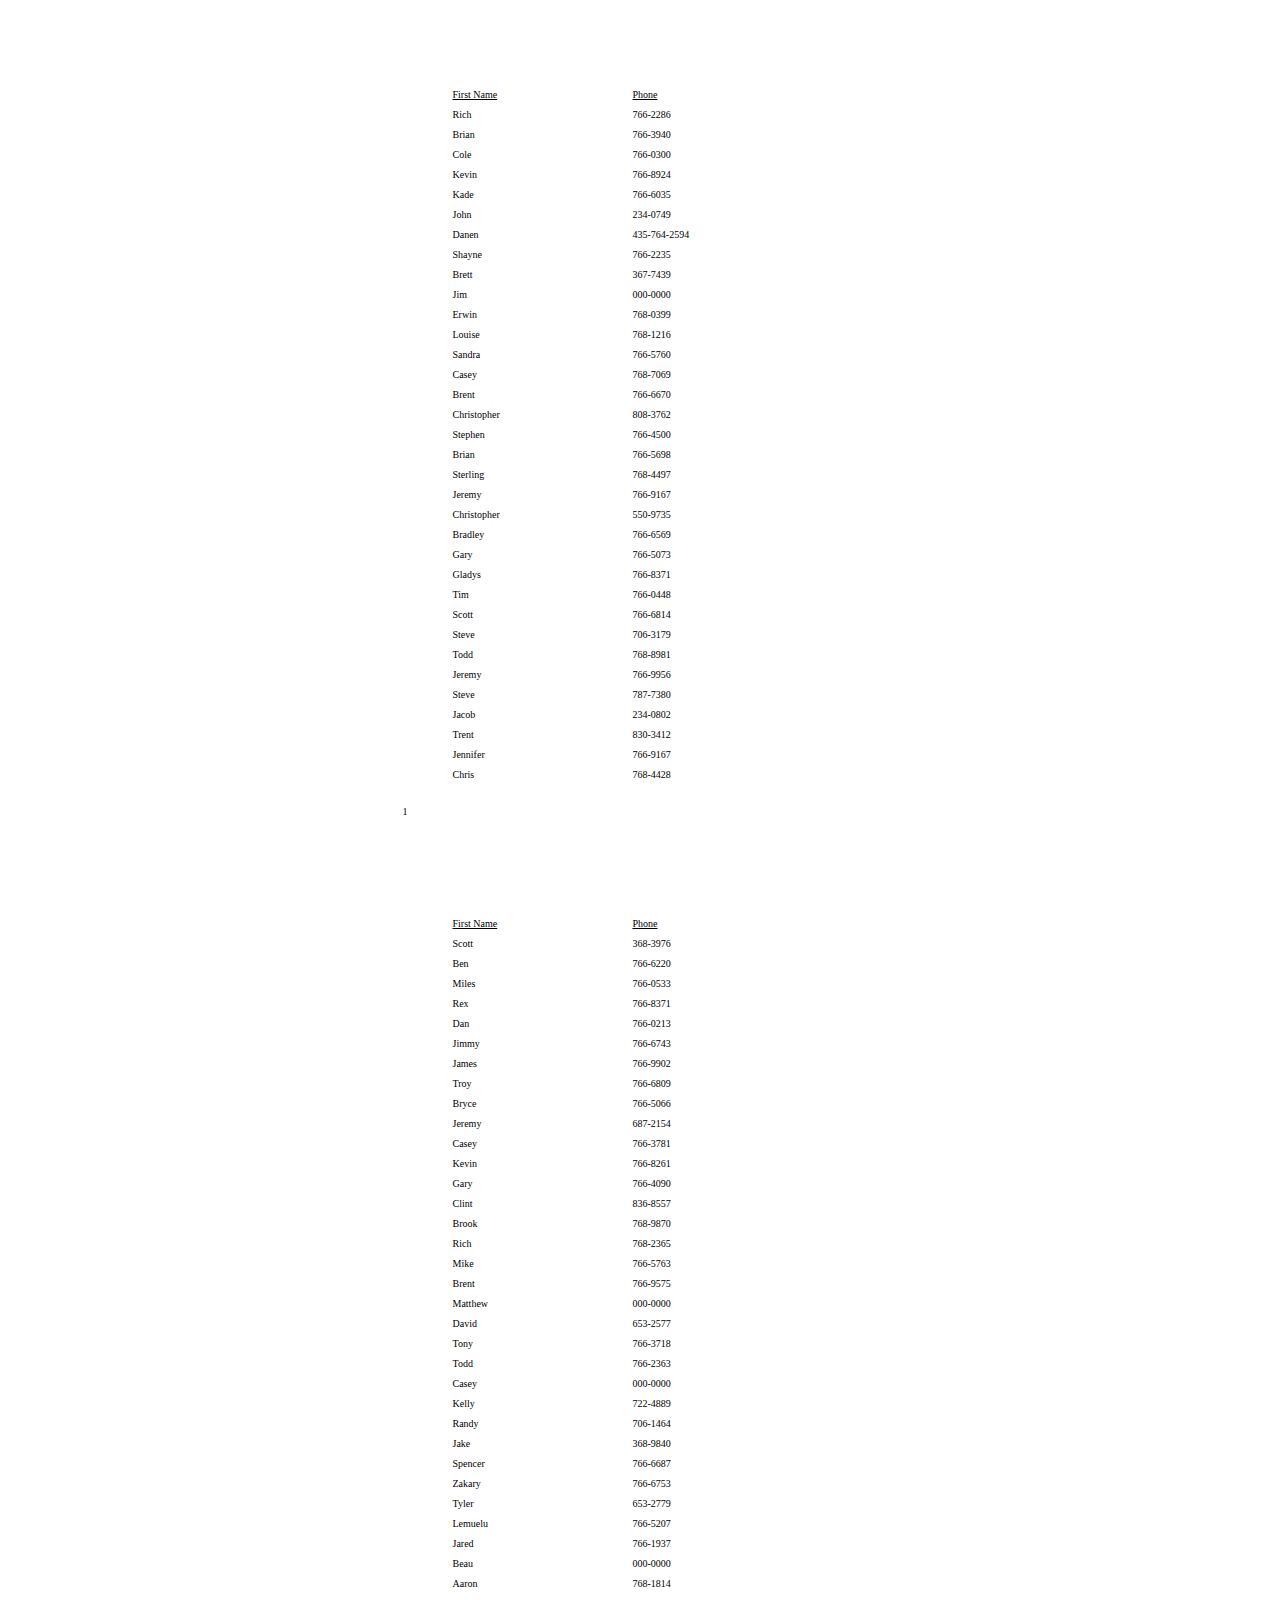
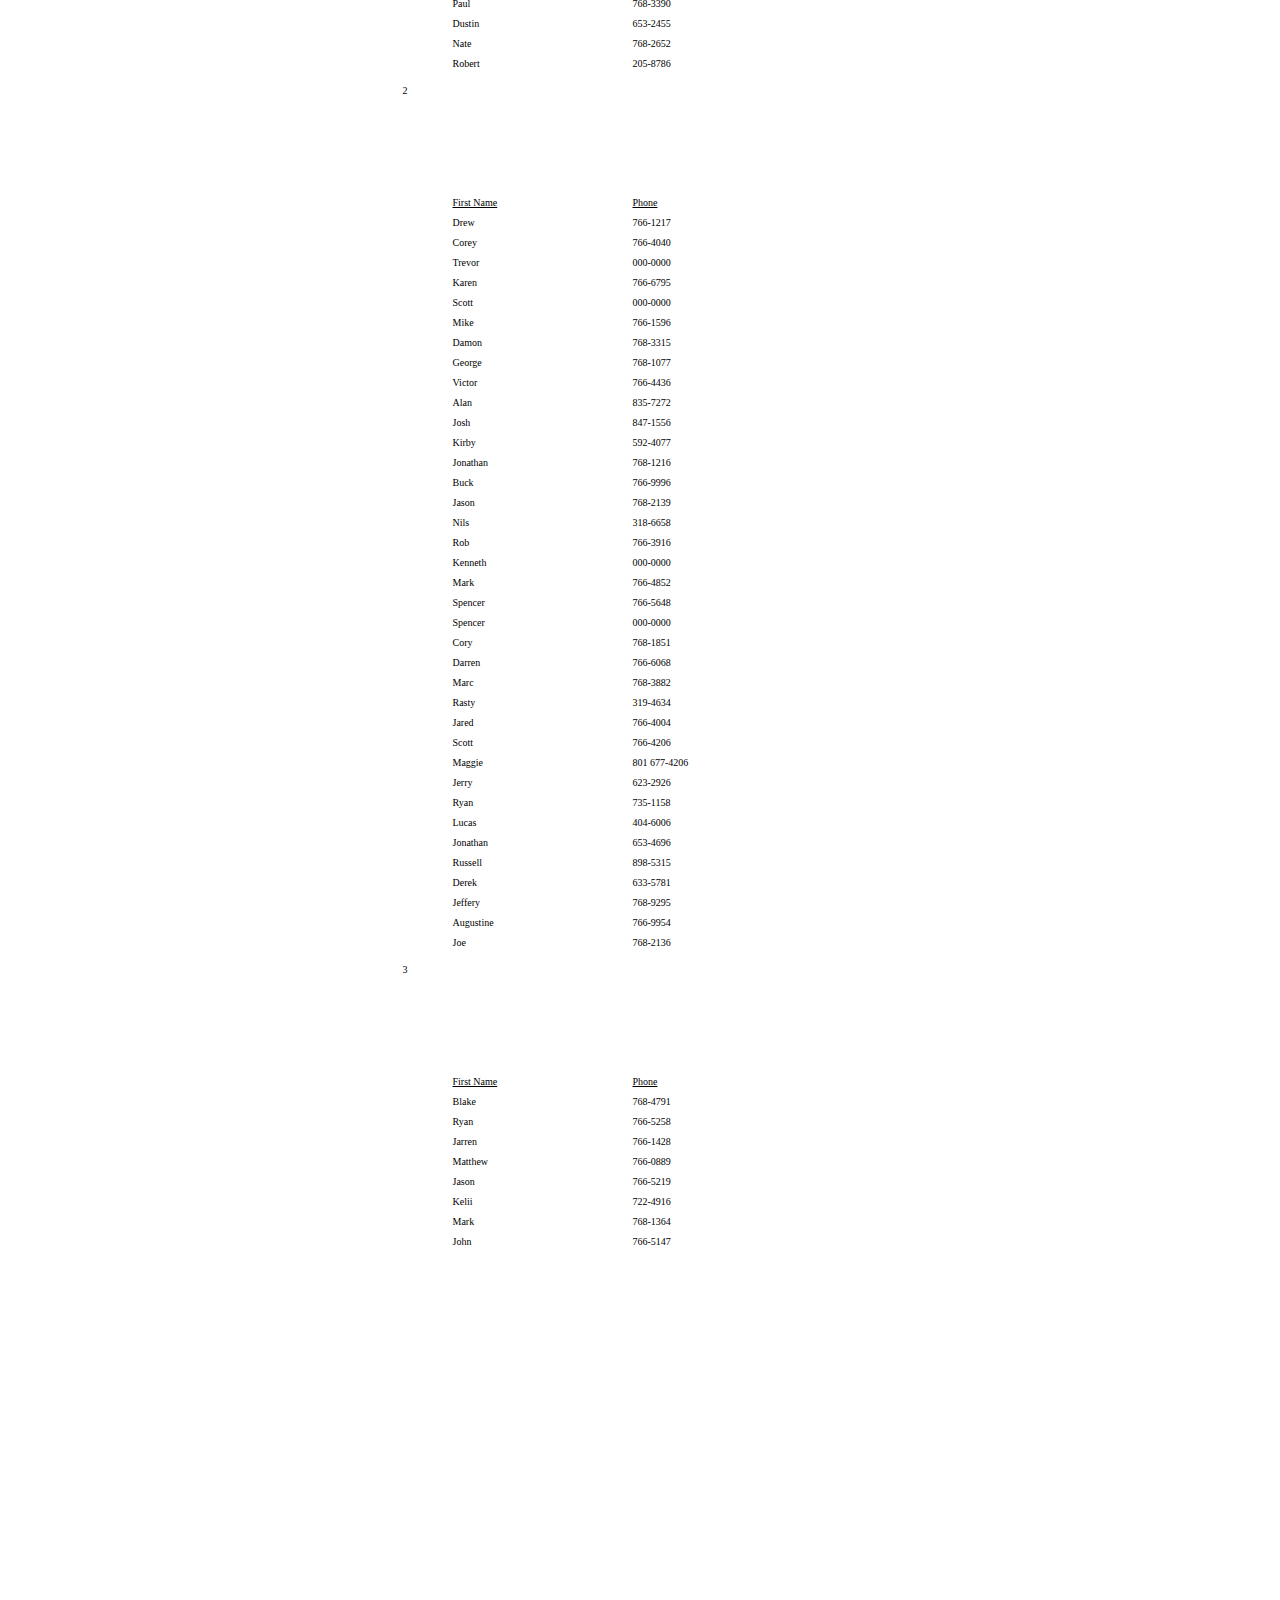
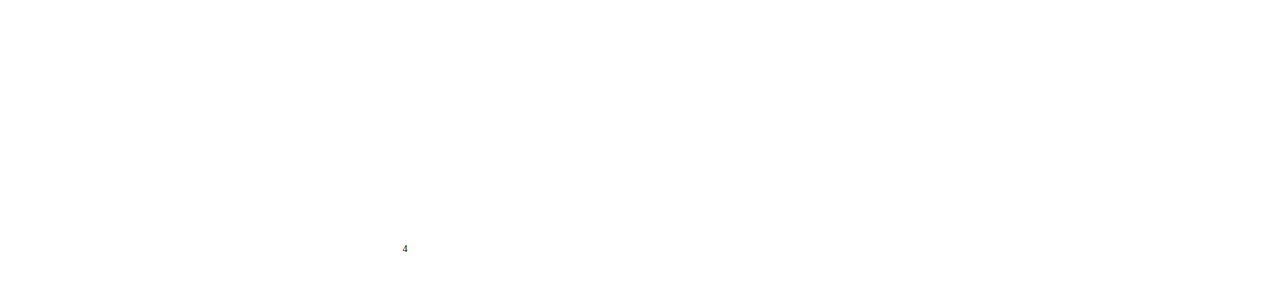
<file: reports/sample.002.html>
<html>
<head>
  <title></title>
  <meta http-equiv="Content-Type" content="text/html; charset=UTF-8"/>
  <style type="text/css">
    a {text-decoration: none}
  </style>
</head>
<body text="#000000" link="#000000" alink="#000000" vlink="#000000">
<table width="100%" cellpadding="0" cellspacing="0" border="0">
<tr><td width="50%">&nbsp;</td><td align="center">

<a name="JR_PAGE_ANCHOR_0_1"/>
<table style="width: 595px" cellpadding="0" cellspacing="0" border="0" bgcolor="white">
<tr>
  <td><img alt="" src="sample.002.html_files/px" style="width: 20px; height: 1px;"/></td>
  <td><img alt="" src="sample.002.html_files/px" style="width: 40px; height: 1px;"/></td>
  <td><img alt="" src="sample.002.html_files/px" style="width: 50px; height: 1px;"/></td>
  <td><img alt="" src="sample.002.html_files/px" style="width: 50px; height: 1px;"/></td>
  <td><img alt="" src="sample.002.html_files/px" style="width: 10px; height: 1px;"/></td>
  <td><img alt="" src="sample.002.html_files/px" style="width: 30px; height: 1px;"/></td>
  <td><img alt="" src="sample.002.html_files/px" style="width: 90px; height: 1px;"/></td>
  <td><img alt="" src="sample.002.html_files/px" style="width: 60px; height: 1px;"/></td>
  <td><img alt="" src="sample.002.html_files/px" style="width: 120px; height: 1px;"/></td>
  <td><img alt="" src="sample.002.html_files/px" style="width: 125px; height: 1px;"/></td>
</tr>
<tr valign="top">
  <td colspan="10"><img alt="" src="sample.002.html_files/px" style="width: 595px; height: 30px;"/></td>
</tr>
<tr valign="top">
  <td><img alt="" src="sample.002.html_files/px" style="width: 20px; height: 15px;"/></td>
  <td colspan="5"><span style="font-family: sansserif; font-size: 10.0px;"><br/></span></td>
  <td colspan="4"><img alt="" src="sample.002.html_files/px" style="width: 395px; height: 15px;"/></td>
</tr>
<tr valign="top">
  <td colspan="10"><img alt="" src="sample.002.html_files/px" style="width: 595px; height: 35px;"/></td>
</tr>
<tr valign="top">
  <td colspan="3"><img alt="" src="sample.002.html_files/px" style="width: 110px; height: 20px;"/></td>
  <td colspan="4"><span style="font-family: sansserif; font-size: 10.0px; text-decoration: underline;">First Name</span></td>
  <td colspan="2"><span style="font-family: sansserif; font-size: 10.0px; text-decoration: underline;">Phone</span></td>
  <td><img alt="" src="sample.002.html_files/px" style="width: 125px; height: 20px;"/></td>
</tr>
<tr valign="top">
  <td colspan="3"><img alt="" src="sample.002.html_files/px" style="width: 110px; height: 15px;"/></td>
  <td colspan="4"><span style="font-family: sansserif; font-size: 10.0px;">Rich</span></td>
  <td colspan="2"><span style="font-family: sansserif; font-size: 10.0px;">766-2286</span></td>
  <td><img alt="" src="sample.002.html_files/px" style="width: 125px; height: 15px;"/></td>
</tr>
<tr valign="top">
  <td colspan="10"><img alt="" src="sample.002.html_files/px" style="width: 595px; height: 5px;"/></td>
</tr>
<tr valign="top">
  <td colspan="3"><img alt="" src="sample.002.html_files/px" style="width: 110px; height: 15px;"/></td>
  <td colspan="4"><span style="font-family: sansserif; font-size: 10.0px;">Brian</span></td>
  <td colspan="2"><span style="font-family: sansserif; font-size: 10.0px;">766-3940</span></td>
  <td><img alt="" src="sample.002.html_files/px" style="width: 125px; height: 15px;"/></td>
</tr>
<tr valign="top">
  <td colspan="10"><img alt="" src="sample.002.html_files/px" style="width: 595px; height: 5px;"/></td>
</tr>
<tr valign="top">
  <td colspan="3"><img alt="" src="sample.002.html_files/px" style="width: 110px; height: 15px;"/></td>
  <td colspan="4"><span style="font-family: sansserif; font-size: 10.0px;">Cole</span></td>
  <td colspan="2"><span style="font-family: sansserif; font-size: 10.0px;">766-0300</span></td>
  <td><img alt="" src="sample.002.html_files/px" style="width: 125px; height: 15px;"/></td>
</tr>
<tr valign="top">
  <td colspan="10"><img alt="" src="sample.002.html_files/px" style="width: 595px; height: 5px;"/></td>
</tr>
<tr valign="top">
  <td colspan="3"><img alt="" src="sample.002.html_files/px" style="width: 110px; height: 15px;"/></td>
  <td colspan="4"><span style="font-family: sansserif; font-size: 10.0px;">Kevin</span></td>
  <td colspan="2"><span style="font-family: sansserif; font-size: 10.0px;">766-8924</span></td>
  <td><img alt="" src="sample.002.html_files/px" style="width: 125px; height: 15px;"/></td>
</tr>
<tr valign="top">
  <td colspan="10"><img alt="" src="sample.002.html_files/px" style="width: 595px; height: 5px;"/></td>
</tr>
<tr valign="top">
  <td colspan="3"><img alt="" src="sample.002.html_files/px" style="width: 110px; height: 15px;"/></td>
  <td colspan="4"><span style="font-family: sansserif; font-size: 10.0px;">Kade</span></td>
  <td colspan="2"><span style="font-family: sansserif; font-size: 10.0px;">766-6035</span></td>
  <td><img alt="" src="sample.002.html_files/px" style="width: 125px; height: 15px;"/></td>
</tr>
<tr valign="top">
  <td colspan="10"><img alt="" src="sample.002.html_files/px" style="width: 595px; height: 5px;"/></td>
</tr>
<tr valign="top">
  <td colspan="3"><img alt="" src="sample.002.html_files/px" style="width: 110px; height: 15px;"/></td>
  <td colspan="4"><span style="font-family: sansserif; font-size: 10.0px;">John</span></td>
  <td colspan="2"><span style="font-family: sansserif; font-size: 10.0px;">234-0749</span></td>
  <td><img alt="" src="sample.002.html_files/px" style="width: 125px; height: 15px;"/></td>
</tr>
<tr valign="top">
  <td colspan="10"><img alt="" src="sample.002.html_files/px" style="width: 595px; height: 5px;"/></td>
</tr>
<tr valign="top">
  <td colspan="3"><img alt="" src="sample.002.html_files/px" style="width: 110px; height: 15px;"/></td>
  <td colspan="4"><span style="font-family: sansserif; font-size: 10.0px;">Danen</span></td>
  <td colspan="2"><span style="font-family: sansserif; font-size: 10.0px;">435-764-2594</span></td>
  <td><img alt="" src="sample.002.html_files/px" style="width: 125px; height: 15px;"/></td>
</tr>
<tr valign="top">
  <td colspan="10"><img alt="" src="sample.002.html_files/px" style="width: 595px; height: 5px;"/></td>
</tr>
<tr valign="top">
  <td colspan="3"><img alt="" src="sample.002.html_files/px" style="width: 110px; height: 15px;"/></td>
  <td colspan="4"><span style="font-family: sansserif; font-size: 10.0px;">Shayne</span></td>
  <td colspan="2"><span style="font-family: sansserif; font-size: 10.0px;">766-2235</span></td>
  <td><img alt="" src="sample.002.html_files/px" style="width: 125px; height: 15px;"/></td>
</tr>
<tr valign="top">
  <td colspan="10"><img alt="" src="sample.002.html_files/px" style="width: 595px; height: 5px;"/></td>
</tr>
<tr valign="top">
  <td colspan="3"><img alt="" src="sample.002.html_files/px" style="width: 110px; height: 15px;"/></td>
  <td colspan="4"><span style="font-family: sansserif; font-size: 10.0px;">Brett</span></td>
  <td colspan="2"><span style="font-family: sansserif; font-size: 10.0px;">367-7439</span></td>
  <td><img alt="" src="sample.002.html_files/px" style="width: 125px; height: 15px;"/></td>
</tr>
<tr valign="top">
  <td colspan="10"><img alt="" src="sample.002.html_files/px" style="width: 595px; height: 5px;"/></td>
</tr>
<tr valign="top">
  <td colspan="3"><img alt="" src="sample.002.html_files/px" style="width: 110px; height: 15px;"/></td>
  <td colspan="4"><span style="font-family: sansserif; font-size: 10.0px;">Jim</span></td>
  <td colspan="2"><span style="font-family: sansserif; font-size: 10.0px;">000-0000</span></td>
  <td><img alt="" src="sample.002.html_files/px" style="width: 125px; height: 15px;"/></td>
</tr>
<tr valign="top">
  <td colspan="10"><img alt="" src="sample.002.html_files/px" style="width: 595px; height: 5px;"/></td>
</tr>
<tr valign="top">
  <td colspan="3"><img alt="" src="sample.002.html_files/px" style="width: 110px; height: 15px;"/></td>
  <td colspan="4"><span style="font-family: sansserif; font-size: 10.0px;">Erwin</span></td>
  <td colspan="2"><span style="font-family: sansserif; font-size: 10.0px;">768-0399</span></td>
  <td><img alt="" src="sample.002.html_files/px" style="width: 125px; height: 15px;"/></td>
</tr>
<tr valign="top">
  <td colspan="10"><img alt="" src="sample.002.html_files/px" style="width: 595px; height: 5px;"/></td>
</tr>
<tr valign="top">
  <td colspan="3"><img alt="" src="sample.002.html_files/px" style="width: 110px; height: 15px;"/></td>
  <td colspan="4"><span style="font-family: sansserif; font-size: 10.0px;">Louise</span></td>
  <td colspan="2"><span style="font-family: sansserif; font-size: 10.0px;">768-1216</span></td>
  <td><img alt="" src="sample.002.html_files/px" style="width: 125px; height: 15px;"/></td>
</tr>
<tr valign="top">
  <td colspan="10"><img alt="" src="sample.002.html_files/px" style="width: 595px; height: 5px;"/></td>
</tr>
<tr valign="top">
  <td colspan="3"><img alt="" src="sample.002.html_files/px" style="width: 110px; height: 15px;"/></td>
  <td colspan="4"><span style="font-family: sansserif; font-size: 10.0px;">Sandra</span></td>
  <td colspan="2"><span style="font-family: sansserif; font-size: 10.0px;">766-5760</span></td>
  <td><img alt="" src="sample.002.html_files/px" style="width: 125px; height: 15px;"/></td>
</tr>
<tr valign="top">
  <td colspan="10"><img alt="" src="sample.002.html_files/px" style="width: 595px; height: 5px;"/></td>
</tr>
<tr valign="top">
  <td colspan="3"><img alt="" src="sample.002.html_files/px" style="width: 110px; height: 15px;"/></td>
  <td colspan="4"><span style="font-family: sansserif; font-size: 10.0px;">Casey</span></td>
  <td colspan="2"><span style="font-family: sansserif; font-size: 10.0px;">768-7069</span></td>
  <td><img alt="" src="sample.002.html_files/px" style="width: 125px; height: 15px;"/></td>
</tr>
<tr valign="top">
  <td colspan="10"><img alt="" src="sample.002.html_files/px" style="width: 595px; height: 5px;"/></td>
</tr>
<tr valign="top">
  <td colspan="3"><img alt="" src="sample.002.html_files/px" style="width: 110px; height: 15px;"/></td>
  <td colspan="4"><span style="font-family: sansserif; font-size: 10.0px;">Brent</span></td>
  <td colspan="2"><span style="font-family: sansserif; font-size: 10.0px;">766-6670</span></td>
  <td><img alt="" src="sample.002.html_files/px" style="width: 125px; height: 15px;"/></td>
</tr>
<tr valign="top">
  <td colspan="10"><img alt="" src="sample.002.html_files/px" style="width: 595px; height: 5px;"/></td>
</tr>
<tr valign="top">
  <td colspan="3"><img alt="" src="sample.002.html_files/px" style="width: 110px; height: 15px;"/></td>
  <td colspan="4"><span style="font-family: sansserif; font-size: 10.0px;">Christopher</span></td>
  <td colspan="2"><span style="font-family: sansserif; font-size: 10.0px;">808-3762</span></td>
  <td><img alt="" src="sample.002.html_files/px" style="width: 125px; height: 15px;"/></td>
</tr>
<tr valign="top">
  <td colspan="10"><img alt="" src="sample.002.html_files/px" style="width: 595px; height: 5px;"/></td>
</tr>
<tr valign="top">
  <td colspan="3"><img alt="" src="sample.002.html_files/px" style="width: 110px; height: 15px;"/></td>
  <td colspan="4"><span style="font-family: sansserif; font-size: 10.0px;">Stephen</span></td>
  <td colspan="2"><span style="font-family: sansserif; font-size: 10.0px;">766-4500</span></td>
  <td><img alt="" src="sample.002.html_files/px" style="width: 125px; height: 15px;"/></td>
</tr>
<tr valign="top">
  <td colspan="10"><img alt="" src="sample.002.html_files/px" style="width: 595px; height: 5px;"/></td>
</tr>
<tr valign="top">
  <td colspan="3"><img alt="" src="sample.002.html_files/px" style="width: 110px; height: 15px;"/></td>
  <td colspan="4"><span style="font-family: sansserif; font-size: 10.0px;">Brian</span></td>
  <td colspan="2"><span style="font-family: sansserif; font-size: 10.0px;">766-5698</span></td>
  <td><img alt="" src="sample.002.html_files/px" style="width: 125px; height: 15px;"/></td>
</tr>
<tr valign="top">
  <td colspan="10"><img alt="" src="sample.002.html_files/px" style="width: 595px; height: 5px;"/></td>
</tr>
<tr valign="top">
  <td colspan="3"><img alt="" src="sample.002.html_files/px" style="width: 110px; height: 15px;"/></td>
  <td colspan="4"><span style="font-family: sansserif; font-size: 10.0px;">Sterling</span></td>
  <td colspan="2"><span style="font-family: sansserif; font-size: 10.0px;">768-4497</span></td>
  <td><img alt="" src="sample.002.html_files/px" style="width: 125px; height: 15px;"/></td>
</tr>
<tr valign="top">
  <td colspan="10"><img alt="" src="sample.002.html_files/px" style="width: 595px; height: 5px;"/></td>
</tr>
<tr valign="top">
  <td colspan="3"><img alt="" src="sample.002.html_files/px" style="width: 110px; height: 15px;"/></td>
  <td colspan="4"><span style="font-family: sansserif; font-size: 10.0px;">Jeremy</span></td>
  <td colspan="2"><span style="font-family: sansserif; font-size: 10.0px;">766-9167</span></td>
  <td><img alt="" src="sample.002.html_files/px" style="width: 125px; height: 15px;"/></td>
</tr>
<tr valign="top">
  <td colspan="10"><img alt="" src="sample.002.html_files/px" style="width: 595px; height: 5px;"/></td>
</tr>
<tr valign="top">
  <td colspan="3"><img alt="" src="sample.002.html_files/px" style="width: 110px; height: 15px;"/></td>
  <td colspan="4"><span style="font-family: sansserif; font-size: 10.0px;">Christopher</span></td>
  <td colspan="2"><span style="font-family: sansserif; font-size: 10.0px;">550-9735</span></td>
  <td><img alt="" src="sample.002.html_files/px" style="width: 125px; height: 15px;"/></td>
</tr>
<tr valign="top">
  <td colspan="10"><img alt="" src="sample.002.html_files/px" style="width: 595px; height: 5px;"/></td>
</tr>
<tr valign="top">
  <td colspan="3"><img alt="" src="sample.002.html_files/px" style="width: 110px; height: 15px;"/></td>
  <td colspan="4"><span style="font-family: sansserif; font-size: 10.0px;">Bradley</span></td>
  <td colspan="2"><span style="font-family: sansserif; font-size: 10.0px;">766-6569</span></td>
  <td><img alt="" src="sample.002.html_files/px" style="width: 125px; height: 15px;"/></td>
</tr>
<tr valign="top">
  <td colspan="10"><img alt="" src="sample.002.html_files/px" style="width: 595px; height: 5px;"/></td>
</tr>
<tr valign="top">
  <td colspan="3"><img alt="" src="sample.002.html_files/px" style="width: 110px; height: 15px;"/></td>
  <td colspan="4"><span style="font-family: sansserif; font-size: 10.0px;">Gary</span></td>
  <td colspan="2"><span style="font-family: sansserif; font-size: 10.0px;">766-5073</span></td>
  <td><img alt="" src="sample.002.html_files/px" style="width: 125px; height: 15px;"/></td>
</tr>
<tr valign="top">
  <td colspan="10"><img alt="" src="sample.002.html_files/px" style="width: 595px; height: 5px;"/></td>
</tr>
<tr valign="top">
  <td colspan="3"><img alt="" src="sample.002.html_files/px" style="width: 110px; height: 15px;"/></td>
  <td colspan="4"><span style="font-family: sansserif; font-size: 10.0px;">Gladys</span></td>
  <td colspan="2"><span style="font-family: sansserif; font-size: 10.0px;">766-8371</span></td>
  <td><img alt="" src="sample.002.html_files/px" style="width: 125px; height: 15px;"/></td>
</tr>
<tr valign="top">
  <td colspan="10"><img alt="" src="sample.002.html_files/px" style="width: 595px; height: 5px;"/></td>
</tr>
<tr valign="top">
  <td colspan="3"><img alt="" src="sample.002.html_files/px" style="width: 110px; height: 15px;"/></td>
  <td colspan="4"><span style="font-family: sansserif; font-size: 10.0px;">Tim</span></td>
  <td colspan="2"><span style="font-family: sansserif; font-size: 10.0px;">766-0448</span></td>
  <td><img alt="" src="sample.002.html_files/px" style="width: 125px; height: 15px;"/></td>
</tr>
<tr valign="top">
  <td colspan="10"><img alt="" src="sample.002.html_files/px" style="width: 595px; height: 5px;"/></td>
</tr>
<tr valign="top">
  <td colspan="3"><img alt="" src="sample.002.html_files/px" style="width: 110px; height: 15px;"/></td>
  <td colspan="4"><span style="font-family: sansserif; font-size: 10.0px;">Scott</span></td>
  <td colspan="2"><span style="font-family: sansserif; font-size: 10.0px;">766-6814</span></td>
  <td><img alt="" src="sample.002.html_files/px" style="width: 125px; height: 15px;"/></td>
</tr>
<tr valign="top">
  <td colspan="10"><img alt="" src="sample.002.html_files/px" style="width: 595px; height: 5px;"/></td>
</tr>
<tr valign="top">
  <td colspan="3"><img alt="" src="sample.002.html_files/px" style="width: 110px; height: 15px;"/></td>
  <td colspan="4"><span style="font-family: sansserif; font-size: 10.0px;">Steve</span></td>
  <td colspan="2"><span style="font-family: sansserif; font-size: 10.0px;">706-3179</span></td>
  <td><img alt="" src="sample.002.html_files/px" style="width: 125px; height: 15px;"/></td>
</tr>
<tr valign="top">
  <td colspan="10"><img alt="" src="sample.002.html_files/px" style="width: 595px; height: 5px;"/></td>
</tr>
<tr valign="top">
  <td colspan="3"><img alt="" src="sample.002.html_files/px" style="width: 110px; height: 15px;"/></td>
  <td colspan="4"><span style="font-family: sansserif; font-size: 10.0px;">Todd</span></td>
  <td colspan="2"><span style="font-family: sansserif; font-size: 10.0px;">768-8981</span></td>
  <td><img alt="" src="sample.002.html_files/px" style="width: 125px; height: 15px;"/></td>
</tr>
<tr valign="top">
  <td colspan="10"><img alt="" src="sample.002.html_files/px" style="width: 595px; height: 5px;"/></td>
</tr>
<tr valign="top">
  <td colspan="3"><img alt="" src="sample.002.html_files/px" style="width: 110px; height: 15px;"/></td>
  <td colspan="4"><span style="font-family: sansserif; font-size: 10.0px;">Jeremy</span></td>
  <td colspan="2"><span style="font-family: sansserif; font-size: 10.0px;">766-9956</span></td>
  <td><img alt="" src="sample.002.html_files/px" style="width: 125px; height: 15px;"/></td>
</tr>
<tr valign="top">
  <td colspan="10"><img alt="" src="sample.002.html_files/px" style="width: 595px; height: 5px;"/></td>
</tr>
<tr valign="top">
  <td colspan="3"><img alt="" src="sample.002.html_files/px" style="width: 110px; height: 15px;"/></td>
  <td colspan="4"><span style="font-family: sansserif; font-size: 10.0px;">Steve</span></td>
  <td colspan="2"><span style="font-family: sansserif; font-size: 10.0px;">787-7380</span></td>
  <td><img alt="" src="sample.002.html_files/px" style="width: 125px; height: 15px;"/></td>
</tr>
<tr valign="top">
  <td colspan="10"><img alt="" src="sample.002.html_files/px" style="width: 595px; height: 5px;"/></td>
</tr>
<tr valign="top">
  <td colspan="3"><img alt="" src="sample.002.html_files/px" style="width: 110px; height: 15px;"/></td>
  <td colspan="4"><span style="font-family: sansserif; font-size: 10.0px;">Jacob</span></td>
  <td colspan="2"><span style="font-family: sansserif; font-size: 10.0px;">234-0802</span></td>
  <td><img alt="" src="sample.002.html_files/px" style="width: 125px; height: 15px;"/></td>
</tr>
<tr valign="top">
  <td colspan="10"><img alt="" src="sample.002.html_files/px" style="width: 595px; height: 5px;"/></td>
</tr>
<tr valign="top">
  <td colspan="3"><img alt="" src="sample.002.html_files/px" style="width: 110px; height: 15px;"/></td>
  <td colspan="4"><span style="font-family: sansserif; font-size: 10.0px;">Trent</span></td>
  <td colspan="2"><span style="font-family: sansserif; font-size: 10.0px;">830-3412</span></td>
  <td><img alt="" src="sample.002.html_files/px" style="width: 125px; height: 15px;"/></td>
</tr>
<tr valign="top">
  <td colspan="10"><img alt="" src="sample.002.html_files/px" style="width: 595px; height: 5px;"/></td>
</tr>
<tr valign="top">
  <td colspan="3"><img alt="" src="sample.002.html_files/px" style="width: 110px; height: 15px;"/></td>
  <td colspan="4"><span style="font-family: sansserif; font-size: 10.0px;">Jennifer</span></td>
  <td colspan="2"><span style="font-family: sansserif; font-size: 10.0px;">766-9167</span></td>
  <td><img alt="" src="sample.002.html_files/px" style="width: 125px; height: 15px;"/></td>
</tr>
<tr valign="top">
  <td colspan="10"><img alt="" src="sample.002.html_files/px" style="width: 595px; height: 5px;"/></td>
</tr>
<tr valign="top">
  <td colspan="3"><img alt="" src="sample.002.html_files/px" style="width: 110px; height: 15px;"/></td>
  <td colspan="4"><span style="font-family: sansserif; font-size: 10.0px;">Chris</span></td>
  <td colspan="2"><span style="font-family: sansserif; font-size: 10.0px;">768-4428</span></td>
  <td><img alt="" src="sample.002.html_files/px" style="width: 125px; height: 15px;"/></td>
</tr>
<tr valign="top">
  <td colspan="10"><img alt="" src="sample.002.html_files/px" style="width: 595px; height: 22px;"/></td>
</tr>
<tr valign="top">
  <td><img alt="" src="sample.002.html_files/px" style="width: 20px; height: 15px;"/></td>
  <td><span style="font-family: sansserif; font-size: 10.0px;"><br/></span></td>
  <td colspan="2"><span style="font-family: sansserif; font-size: 10.0px;">1</span></td>
  <td colspan="6"><img alt="" src="sample.002.html_files/px" style="width: 435px; height: 15px;"/></td>
</tr>
<tr valign="top">
  <td colspan="10"><img alt="" src="sample.002.html_files/px" style="width: 595px; height: 30px;"/></td>
</tr>
</table>
<br/>
<br/>

<a name="JR_PAGE_ANCHOR_0_2"/>
<table style="width: 595px" cellpadding="0" cellspacing="0" border="0" bgcolor="white">
<tr>
  <td><img alt="" src="sample.002.html_files/px" style="width: 20px; height: 1px;"/></td>
  <td><img alt="" src="sample.002.html_files/px" style="width: 40px; height: 1px;"/></td>
  <td><img alt="" src="sample.002.html_files/px" style="width: 50px; height: 1px;"/></td>
  <td><img alt="" src="sample.002.html_files/px" style="width: 50px; height: 1px;"/></td>
  <td><img alt="" src="sample.002.html_files/px" style="width: 10px; height: 1px;"/></td>
  <td><img alt="" src="sample.002.html_files/px" style="width: 120px; height: 1px;"/></td>
  <td><img alt="" src="sample.002.html_files/px" style="width: 60px; height: 1px;"/></td>
  <td><img alt="" src="sample.002.html_files/px" style="width: 120px; height: 1px;"/></td>
  <td><img alt="" src="sample.002.html_files/px" style="width: 125px; height: 1px;"/></td>
</tr>
<tr valign="top">
  <td colspan="9"><img alt="" src="sample.002.html_files/px" style="width: 595px; height: 30px;"/></td>
</tr>
<tr valign="top">
  <td colspan="3"><img alt="" src="sample.002.html_files/px" style="width: 110px; height: 20px;"/></td>
  <td colspan="3"><span style="font-family: sansserif; font-size: 10.0px; text-decoration: underline;">First Name</span></td>
  <td colspan="2"><span style="font-family: sansserif; font-size: 10.0px; text-decoration: underline;">Phone</span></td>
  <td><img alt="" src="sample.002.html_files/px" style="width: 125px; height: 20px;"/></td>
</tr>
<tr valign="top">
  <td colspan="3"><img alt="" src="sample.002.html_files/px" style="width: 110px; height: 15px;"/></td>
  <td colspan="3"><span style="font-family: sansserif; font-size: 10.0px;">Scott</span></td>
  <td colspan="2"><span style="font-family: sansserif; font-size: 10.0px;">368-3976</span></td>
  <td><img alt="" src="sample.002.html_files/px" style="width: 125px; height: 15px;"/></td>
</tr>
<tr valign="top">
  <td colspan="9"><img alt="" src="sample.002.html_files/px" style="width: 595px; height: 5px;"/></td>
</tr>
<tr valign="top">
  <td colspan="3"><img alt="" src="sample.002.html_files/px" style="width: 110px; height: 15px;"/></td>
  <td colspan="3"><span style="font-family: sansserif; font-size: 10.0px;">Ben</span></td>
  <td colspan="2"><span style="font-family: sansserif; font-size: 10.0px;">766-6220</span></td>
  <td><img alt="" src="sample.002.html_files/px" style="width: 125px; height: 15px;"/></td>
</tr>
<tr valign="top">
  <td colspan="9"><img alt="" src="sample.002.html_files/px" style="width: 595px; height: 5px;"/></td>
</tr>
<tr valign="top">
  <td colspan="3"><img alt="" src="sample.002.html_files/px" style="width: 110px; height: 15px;"/></td>
  <td colspan="3"><span style="font-family: sansserif; font-size: 10.0px;">Miles</span></td>
  <td colspan="2"><span style="font-family: sansserif; font-size: 10.0px;">766-0533</span></td>
  <td><img alt="" src="sample.002.html_files/px" style="width: 125px; height: 15px;"/></td>
</tr>
<tr valign="top">
  <td colspan="9"><img alt="" src="sample.002.html_files/px" style="width: 595px; height: 5px;"/></td>
</tr>
<tr valign="top">
  <td colspan="3"><img alt="" src="sample.002.html_files/px" style="width: 110px; height: 15px;"/></td>
  <td colspan="3"><span style="font-family: sansserif; font-size: 10.0px;">Rex</span></td>
  <td colspan="2"><span style="font-family: sansserif; font-size: 10.0px;">766-8371</span></td>
  <td><img alt="" src="sample.002.html_files/px" style="width: 125px; height: 15px;"/></td>
</tr>
<tr valign="top">
  <td colspan="9"><img alt="" src="sample.002.html_files/px" style="width: 595px; height: 5px;"/></td>
</tr>
<tr valign="top">
  <td colspan="3"><img alt="" src="sample.002.html_files/px" style="width: 110px; height: 15px;"/></td>
  <td colspan="3"><span style="font-family: sansserif; font-size: 10.0px;">Dan</span></td>
  <td colspan="2"><span style="font-family: sansserif; font-size: 10.0px;">766-0213</span></td>
  <td><img alt="" src="sample.002.html_files/px" style="width: 125px; height: 15px;"/></td>
</tr>
<tr valign="top">
  <td colspan="9"><img alt="" src="sample.002.html_files/px" style="width: 595px; height: 5px;"/></td>
</tr>
<tr valign="top">
  <td colspan="3"><img alt="" src="sample.002.html_files/px" style="width: 110px; height: 15px;"/></td>
  <td colspan="3"><span style="font-family: sansserif; font-size: 10.0px;">Jimmy</span></td>
  <td colspan="2"><span style="font-family: sansserif; font-size: 10.0px;">766-6743</span></td>
  <td><img alt="" src="sample.002.html_files/px" style="width: 125px; height: 15px;"/></td>
</tr>
<tr valign="top">
  <td colspan="9"><img alt="" src="sample.002.html_files/px" style="width: 595px; height: 5px;"/></td>
</tr>
<tr valign="top">
  <td colspan="3"><img alt="" src="sample.002.html_files/px" style="width: 110px; height: 15px;"/></td>
  <td colspan="3"><span style="font-family: sansserif; font-size: 10.0px;">James</span></td>
  <td colspan="2"><span style="font-family: sansserif; font-size: 10.0px;">766-9902</span></td>
  <td><img alt="" src="sample.002.html_files/px" style="width: 125px; height: 15px;"/></td>
</tr>
<tr valign="top">
  <td colspan="9"><img alt="" src="sample.002.html_files/px" style="width: 595px; height: 5px;"/></td>
</tr>
<tr valign="top">
  <td colspan="3"><img alt="" src="sample.002.html_files/px" style="width: 110px; height: 15px;"/></td>
  <td colspan="3"><span style="font-family: sansserif; font-size: 10.0px;">Troy</span></td>
  <td colspan="2"><span style="font-family: sansserif; font-size: 10.0px;">766-6809</span></td>
  <td><img alt="" src="sample.002.html_files/px" style="width: 125px; height: 15px;"/></td>
</tr>
<tr valign="top">
  <td colspan="9"><img alt="" src="sample.002.html_files/px" style="width: 595px; height: 5px;"/></td>
</tr>
<tr valign="top">
  <td colspan="3"><img alt="" src="sample.002.html_files/px" style="width: 110px; height: 15px;"/></td>
  <td colspan="3"><span style="font-family: sansserif; font-size: 10.0px;">Bryce</span></td>
  <td colspan="2"><span style="font-family: sansserif; font-size: 10.0px;">766-5066</span></td>
  <td><img alt="" src="sample.002.html_files/px" style="width: 125px; height: 15px;"/></td>
</tr>
<tr valign="top">
  <td colspan="9"><img alt="" src="sample.002.html_files/px" style="width: 595px; height: 5px;"/></td>
</tr>
<tr valign="top">
  <td colspan="3"><img alt="" src="sample.002.html_files/px" style="width: 110px; height: 15px;"/></td>
  <td colspan="3"><span style="font-family: sansserif; font-size: 10.0px;">Jeremy</span></td>
  <td colspan="2"><span style="font-family: sansserif; font-size: 10.0px;">687-2154</span></td>
  <td><img alt="" src="sample.002.html_files/px" style="width: 125px; height: 15px;"/></td>
</tr>
<tr valign="top">
  <td colspan="9"><img alt="" src="sample.002.html_files/px" style="width: 595px; height: 5px;"/></td>
</tr>
<tr valign="top">
  <td colspan="3"><img alt="" src="sample.002.html_files/px" style="width: 110px; height: 15px;"/></td>
  <td colspan="3"><span style="font-family: sansserif; font-size: 10.0px;">Casey</span></td>
  <td colspan="2"><span style="font-family: sansserif; font-size: 10.0px;">766-3781</span></td>
  <td><img alt="" src="sample.002.html_files/px" style="width: 125px; height: 15px;"/></td>
</tr>
<tr valign="top">
  <td colspan="9"><img alt="" src="sample.002.html_files/px" style="width: 595px; height: 5px;"/></td>
</tr>
<tr valign="top">
  <td colspan="3"><img alt="" src="sample.002.html_files/px" style="width: 110px; height: 15px;"/></td>
  <td colspan="3"><span style="font-family: sansserif; font-size: 10.0px;">Kevin</span></td>
  <td colspan="2"><span style="font-family: sansserif; font-size: 10.0px;">766-8261</span></td>
  <td><img alt="" src="sample.002.html_files/px" style="width: 125px; height: 15px;"/></td>
</tr>
<tr valign="top">
  <td colspan="9"><img alt="" src="sample.002.html_files/px" style="width: 595px; height: 5px;"/></td>
</tr>
<tr valign="top">
  <td colspan="3"><img alt="" src="sample.002.html_files/px" style="width: 110px; height: 15px;"/></td>
  <td colspan="3"><span style="font-family: sansserif; font-size: 10.0px;">Gary</span></td>
  <td colspan="2"><span style="font-family: sansserif; font-size: 10.0px;">766-4090</span></td>
  <td><img alt="" src="sample.002.html_files/px" style="width: 125px; height: 15px;"/></td>
</tr>
<tr valign="top">
  <td colspan="9"><img alt="" src="sample.002.html_files/px" style="width: 595px; height: 5px;"/></td>
</tr>
<tr valign="top">
  <td colspan="3"><img alt="" src="sample.002.html_files/px" style="width: 110px; height: 15px;"/></td>
  <td colspan="3"><span style="font-family: sansserif; font-size: 10.0px;">Clint</span></td>
  <td colspan="2"><span style="font-family: sansserif; font-size: 10.0px;">836-8557</span></td>
  <td><img alt="" src="sample.002.html_files/px" style="width: 125px; height: 15px;"/></td>
</tr>
<tr valign="top">
  <td colspan="9"><img alt="" src="sample.002.html_files/px" style="width: 595px; height: 5px;"/></td>
</tr>
<tr valign="top">
  <td colspan="3"><img alt="" src="sample.002.html_files/px" style="width: 110px; height: 15px;"/></td>
  <td colspan="3"><span style="font-family: sansserif; font-size: 10.0px;">Brook</span></td>
  <td colspan="2"><span style="font-family: sansserif; font-size: 10.0px;">768-9870</span></td>
  <td><img alt="" src="sample.002.html_files/px" style="width: 125px; height: 15px;"/></td>
</tr>
<tr valign="top">
  <td colspan="9"><img alt="" src="sample.002.html_files/px" style="width: 595px; height: 5px;"/></td>
</tr>
<tr valign="top">
  <td colspan="3"><img alt="" src="sample.002.html_files/px" style="width: 110px; height: 15px;"/></td>
  <td colspan="3"><span style="font-family: sansserif; font-size: 10.0px;">Rich</span></td>
  <td colspan="2"><span style="font-family: sansserif; font-size: 10.0px;">768-2365</span></td>
  <td><img alt="" src="sample.002.html_files/px" style="width: 125px; height: 15px;"/></td>
</tr>
<tr valign="top">
  <td colspan="9"><img alt="" src="sample.002.html_files/px" style="width: 595px; height: 5px;"/></td>
</tr>
<tr valign="top">
  <td colspan="3"><img alt="" src="sample.002.html_files/px" style="width: 110px; height: 15px;"/></td>
  <td colspan="3"><span style="font-family: sansserif; font-size: 10.0px;">Mike</span></td>
  <td colspan="2"><span style="font-family: sansserif; font-size: 10.0px;">766-5763</span></td>
  <td><img alt="" src="sample.002.html_files/px" style="width: 125px; height: 15px;"/></td>
</tr>
<tr valign="top">
  <td colspan="9"><img alt="" src="sample.002.html_files/px" style="width: 595px; height: 5px;"/></td>
</tr>
<tr valign="top">
  <td colspan="3"><img alt="" src="sample.002.html_files/px" style="width: 110px; height: 15px;"/></td>
  <td colspan="3"><span style="font-family: sansserif; font-size: 10.0px;">Brent</span></td>
  <td colspan="2"><span style="font-family: sansserif; font-size: 10.0px;">766-9575</span></td>
  <td><img alt="" src="sample.002.html_files/px" style="width: 125px; height: 15px;"/></td>
</tr>
<tr valign="top">
  <td colspan="9"><img alt="" src="sample.002.html_files/px" style="width: 595px; height: 5px;"/></td>
</tr>
<tr valign="top">
  <td colspan="3"><img alt="" src="sample.002.html_files/px" style="width: 110px; height: 15px;"/></td>
  <td colspan="3"><span style="font-family: sansserif; font-size: 10.0px;">Matthew</span></td>
  <td colspan="2"><span style="font-family: sansserif; font-size: 10.0px;">000-0000</span></td>
  <td><img alt="" src="sample.002.html_files/px" style="width: 125px; height: 15px;"/></td>
</tr>
<tr valign="top">
  <td colspan="9"><img alt="" src="sample.002.html_files/px" style="width: 595px; height: 5px;"/></td>
</tr>
<tr valign="top">
  <td colspan="3"><img alt="" src="sample.002.html_files/px" style="width: 110px; height: 15px;"/></td>
  <td colspan="3"><span style="font-family: sansserif; font-size: 10.0px;">David</span></td>
  <td colspan="2"><span style="font-family: sansserif; font-size: 10.0px;">653-2577</span></td>
  <td><img alt="" src="sample.002.html_files/px" style="width: 125px; height: 15px;"/></td>
</tr>
<tr valign="top">
  <td colspan="9"><img alt="" src="sample.002.html_files/px" style="width: 595px; height: 5px;"/></td>
</tr>
<tr valign="top">
  <td colspan="3"><img alt="" src="sample.002.html_files/px" style="width: 110px; height: 15px;"/></td>
  <td colspan="3"><span style="font-family: sansserif; font-size: 10.0px;">Tony</span></td>
  <td colspan="2"><span style="font-family: sansserif; font-size: 10.0px;">766-3718</span></td>
  <td><img alt="" src="sample.002.html_files/px" style="width: 125px; height: 15px;"/></td>
</tr>
<tr valign="top">
  <td colspan="9"><img alt="" src="sample.002.html_files/px" style="width: 595px; height: 5px;"/></td>
</tr>
<tr valign="top">
  <td colspan="3"><img alt="" src="sample.002.html_files/px" style="width: 110px; height: 15px;"/></td>
  <td colspan="3"><span style="font-family: sansserif; font-size: 10.0px;">Todd</span></td>
  <td colspan="2"><span style="font-family: sansserif; font-size: 10.0px;">766-2363</span></td>
  <td><img alt="" src="sample.002.html_files/px" style="width: 125px; height: 15px;"/></td>
</tr>
<tr valign="top">
  <td colspan="9"><img alt="" src="sample.002.html_files/px" style="width: 595px; height: 5px;"/></td>
</tr>
<tr valign="top">
  <td colspan="3"><img alt="" src="sample.002.html_files/px" style="width: 110px; height: 15px;"/></td>
  <td colspan="3"><span style="font-family: sansserif; font-size: 10.0px;">Casey</span></td>
  <td colspan="2"><span style="font-family: sansserif; font-size: 10.0px;">000-0000</span></td>
  <td><img alt="" src="sample.002.html_files/px" style="width: 125px; height: 15px;"/></td>
</tr>
<tr valign="top">
  <td colspan="9"><img alt="" src="sample.002.html_files/px" style="width: 595px; height: 5px;"/></td>
</tr>
<tr valign="top">
  <td colspan="3"><img alt="" src="sample.002.html_files/px" style="width: 110px; height: 15px;"/></td>
  <td colspan="3"><span style="font-family: sansserif; font-size: 10.0px;">Kelly</span></td>
  <td colspan="2"><span style="font-family: sansserif; font-size: 10.0px;">722-4889</span></td>
  <td><img alt="" src="sample.002.html_files/px" style="width: 125px; height: 15px;"/></td>
</tr>
<tr valign="top">
  <td colspan="9"><img alt="" src="sample.002.html_files/px" style="width: 595px; height: 5px;"/></td>
</tr>
<tr valign="top">
  <td colspan="3"><img alt="" src="sample.002.html_files/px" style="width: 110px; height: 15px;"/></td>
  <td colspan="3"><span style="font-family: sansserif; font-size: 10.0px;">Randy</span></td>
  <td colspan="2"><span style="font-family: sansserif; font-size: 10.0px;">706-1464</span></td>
  <td><img alt="" src="sample.002.html_files/px" style="width: 125px; height: 15px;"/></td>
</tr>
<tr valign="top">
  <td colspan="9"><img alt="" src="sample.002.html_files/px" style="width: 595px; height: 5px;"/></td>
</tr>
<tr valign="top">
  <td colspan="3"><img alt="" src="sample.002.html_files/px" style="width: 110px; height: 15px;"/></td>
  <td colspan="3"><span style="font-family: sansserif; font-size: 10.0px;">Jake</span></td>
  <td colspan="2"><span style="font-family: sansserif; font-size: 10.0px;">368-9840</span></td>
  <td><img alt="" src="sample.002.html_files/px" style="width: 125px; height: 15px;"/></td>
</tr>
<tr valign="top">
  <td colspan="9"><img alt="" src="sample.002.html_files/px" style="width: 595px; height: 5px;"/></td>
</tr>
<tr valign="top">
  <td colspan="3"><img alt="" src="sample.002.html_files/px" style="width: 110px; height: 15px;"/></td>
  <td colspan="3"><span style="font-family: sansserif; font-size: 10.0px;">Spencer</span></td>
  <td colspan="2"><span style="font-family: sansserif; font-size: 10.0px;">766-6687</span></td>
  <td><img alt="" src="sample.002.html_files/px" style="width: 125px; height: 15px;"/></td>
</tr>
<tr valign="top">
  <td colspan="9"><img alt="" src="sample.002.html_files/px" style="width: 595px; height: 5px;"/></td>
</tr>
<tr valign="top">
  <td colspan="3"><img alt="" src="sample.002.html_files/px" style="width: 110px; height: 15px;"/></td>
  <td colspan="3"><span style="font-family: sansserif; font-size: 10.0px;">Zakary</span></td>
  <td colspan="2"><span style="font-family: sansserif; font-size: 10.0px;">766-6753</span></td>
  <td><img alt="" src="sample.002.html_files/px" style="width: 125px; height: 15px;"/></td>
</tr>
<tr valign="top">
  <td colspan="9"><img alt="" src="sample.002.html_files/px" style="width: 595px; height: 5px;"/></td>
</tr>
<tr valign="top">
  <td colspan="3"><img alt="" src="sample.002.html_files/px" style="width: 110px; height: 15px;"/></td>
  <td colspan="3"><span style="font-family: sansserif; font-size: 10.0px;">Tyler</span></td>
  <td colspan="2"><span style="font-family: sansserif; font-size: 10.0px;">653-2779</span></td>
  <td><img alt="" src="sample.002.html_files/px" style="width: 125px; height: 15px;"/></td>
</tr>
<tr valign="top">
  <td colspan="9"><img alt="" src="sample.002.html_files/px" style="width: 595px; height: 5px;"/></td>
</tr>
<tr valign="top">
  <td colspan="3"><img alt="" src="sample.002.html_files/px" style="width: 110px; height: 15px;"/></td>
  <td colspan="3"><span style="font-family: sansserif; font-size: 10.0px;">Lemuelu</span></td>
  <td colspan="2"><span style="font-family: sansserif; font-size: 10.0px;">766-5207</span></td>
  <td><img alt="" src="sample.002.html_files/px" style="width: 125px; height: 15px;"/></td>
</tr>
<tr valign="top">
  <td colspan="9"><img alt="" src="sample.002.html_files/px" style="width: 595px; height: 5px;"/></td>
</tr>
<tr valign="top">
  <td colspan="3"><img alt="" src="sample.002.html_files/px" style="width: 110px; height: 15px;"/></td>
  <td colspan="3"><span style="font-family: sansserif; font-size: 10.0px;">Jared</span></td>
  <td colspan="2"><span style="font-family: sansserif; font-size: 10.0px;">766-1937</span></td>
  <td><img alt="" src="sample.002.html_files/px" style="width: 125px; height: 15px;"/></td>
</tr>
<tr valign="top">
  <td colspan="9"><img alt="" src="sample.002.html_files/px" style="width: 595px; height: 5px;"/></td>
</tr>
<tr valign="top">
  <td colspan="3"><img alt="" src="sample.002.html_files/px" style="width: 110px; height: 15px;"/></td>
  <td colspan="3"><span style="font-family: sansserif; font-size: 10.0px;">Beau</span></td>
  <td colspan="2"><span style="font-family: sansserif; font-size: 10.0px;">000-0000</span></td>
  <td><img alt="" src="sample.002.html_files/px" style="width: 125px; height: 15px;"/></td>
</tr>
<tr valign="top">
  <td colspan="9"><img alt="" src="sample.002.html_files/px" style="width: 595px; height: 5px;"/></td>
</tr>
<tr valign="top">
  <td colspan="3"><img alt="" src="sample.002.html_files/px" style="width: 110px; height: 15px;"/></td>
  <td colspan="3"><span style="font-family: sansserif; font-size: 10.0px;">Aaron</span></td>
  <td colspan="2"><span style="font-family: sansserif; font-size: 10.0px;">768-1814</span></td>
  <td><img alt="" src="sample.002.html_files/px" style="width: 125px; height: 15px;"/></td>
</tr>
<tr valign="top">
  <td colspan="9"><img alt="" src="sample.002.html_files/px" style="width: 595px; height: 5px;"/></td>
</tr>
<tr valign="top">
  <td colspan="3"><img alt="" src="sample.002.html_files/px" style="width: 110px; height: 15px;"/></td>
  <td colspan="3"><span style="font-family: sansserif; font-size: 10.0px;">Paul</span></td>
  <td colspan="2"><span style="font-family: sansserif; font-size: 10.0px;">768-3390</span></td>
  <td><img alt="" src="sample.002.html_files/px" style="width: 125px; height: 15px;"/></td>
</tr>
<tr valign="top">
  <td colspan="9"><img alt="" src="sample.002.html_files/px" style="width: 595px; height: 5px;"/></td>
</tr>
<tr valign="top">
  <td colspan="3"><img alt="" src="sample.002.html_files/px" style="width: 110px; height: 15px;"/></td>
  <td colspan="3"><span style="font-family: sansserif; font-size: 10.0px;">Dustin</span></td>
  <td colspan="2"><span style="font-family: sansserif; font-size: 10.0px;">653-2455</span></td>
  <td><img alt="" src="sample.002.html_files/px" style="width: 125px; height: 15px;"/></td>
</tr>
<tr valign="top">
  <td colspan="9"><img alt="" src="sample.002.html_files/px" style="width: 595px; height: 5px;"/></td>
</tr>
<tr valign="top">
  <td colspan="3"><img alt="" src="sample.002.html_files/px" style="width: 110px; height: 15px;"/></td>
  <td colspan="3"><span style="font-family: sansserif; font-size: 10.0px;">Nate</span></td>
  <td colspan="2"><span style="font-family: sansserif; font-size: 10.0px;">768-2652</span></td>
  <td><img alt="" src="sample.002.html_files/px" style="width: 125px; height: 15px;"/></td>
</tr>
<tr valign="top">
  <td colspan="9"><img alt="" src="sample.002.html_files/px" style="width: 595px; height: 5px;"/></td>
</tr>
<tr valign="top">
  <td colspan="3"><img alt="" src="sample.002.html_files/px" style="width: 110px; height: 15px;"/></td>
  <td colspan="3"><span style="font-family: sansserif; font-size: 10.0px;">Robert</span></td>
  <td colspan="2"><span style="font-family: sansserif; font-size: 10.0px;">205-8786</span></td>
  <td><img alt="" src="sample.002.html_files/px" style="width: 125px; height: 15px;"/></td>
</tr>
<tr valign="top">
  <td colspan="9"><img alt="" src="sample.002.html_files/px" style="width: 595px; height: 12px;"/></td>
</tr>
<tr valign="top">
  <td><img alt="" src="sample.002.html_files/px" style="width: 20px; height: 15px;"/></td>
  <td><span style="font-family: sansserif; font-size: 10.0px;"><br/></span></td>
  <td colspan="2"><span style="font-family: sansserif; font-size: 10.0px;">2</span></td>
  <td colspan="5"><img alt="" src="sample.002.html_files/px" style="width: 435px; height: 15px;"/></td>
</tr>
<tr valign="top">
  <td colspan="9"><img alt="" src="sample.002.html_files/px" style="width: 595px; height: 30px;"/></td>
</tr>
</table>
<br/>
<br/>

<a name="JR_PAGE_ANCHOR_0_3"/>
<table style="width: 595px" cellpadding="0" cellspacing="0" border="0" bgcolor="white">
<tr>
  <td><img alt="" src="sample.002.html_files/px" style="width: 20px; height: 1px;"/></td>
  <td><img alt="" src="sample.002.html_files/px" style="width: 40px; height: 1px;"/></td>
  <td><img alt="" src="sample.002.html_files/px" style="width: 50px; height: 1px;"/></td>
  <td><img alt="" src="sample.002.html_files/px" style="width: 50px; height: 1px;"/></td>
  <td><img alt="" src="sample.002.html_files/px" style="width: 10px; height: 1px;"/></td>
  <td><img alt="" src="sample.002.html_files/px" style="width: 120px; height: 1px;"/></td>
  <td><img alt="" src="sample.002.html_files/px" style="width: 60px; height: 1px;"/></td>
  <td><img alt="" src="sample.002.html_files/px" style="width: 120px; height: 1px;"/></td>
  <td><img alt="" src="sample.002.html_files/px" style="width: 125px; height: 1px;"/></td>
</tr>
<tr valign="top">
  <td colspan="9"><img alt="" src="sample.002.html_files/px" style="width: 595px; height: 30px;"/></td>
</tr>
<tr valign="top">
  <td colspan="3"><img alt="" src="sample.002.html_files/px" style="width: 110px; height: 20px;"/></td>
  <td colspan="3"><span style="font-family: sansserif; font-size: 10.0px; text-decoration: underline;">First Name</span></td>
  <td colspan="2"><span style="font-family: sansserif; font-size: 10.0px; text-decoration: underline;">Phone</span></td>
  <td><img alt="" src="sample.002.html_files/px" style="width: 125px; height: 20px;"/></td>
</tr>
<tr valign="top">
  <td colspan="3"><img alt="" src="sample.002.html_files/px" style="width: 110px; height: 15px;"/></td>
  <td colspan="3"><span style="font-family: sansserif; font-size: 10.0px;">Drew</span></td>
  <td colspan="2"><span style="font-family: sansserif; font-size: 10.0px;">766-1217</span></td>
  <td><img alt="" src="sample.002.html_files/px" style="width: 125px; height: 15px;"/></td>
</tr>
<tr valign="top">
  <td colspan="9"><img alt="" src="sample.002.html_files/px" style="width: 595px; height: 5px;"/></td>
</tr>
<tr valign="top">
  <td colspan="3"><img alt="" src="sample.002.html_files/px" style="width: 110px; height: 15px;"/></td>
  <td colspan="3"><span style="font-family: sansserif; font-size: 10.0px;">Corey</span></td>
  <td colspan="2"><span style="font-family: sansserif; font-size: 10.0px;">766-4040</span></td>
  <td><img alt="" src="sample.002.html_files/px" style="width: 125px; height: 15px;"/></td>
</tr>
<tr valign="top">
  <td colspan="9"><img alt="" src="sample.002.html_files/px" style="width: 595px; height: 5px;"/></td>
</tr>
<tr valign="top">
  <td colspan="3"><img alt="" src="sample.002.html_files/px" style="width: 110px; height: 15px;"/></td>
  <td colspan="3"><span style="font-family: sansserif; font-size: 10.0px;">Trevor</span></td>
  <td colspan="2"><span style="font-family: sansserif; font-size: 10.0px;">000-0000</span></td>
  <td><img alt="" src="sample.002.html_files/px" style="width: 125px; height: 15px;"/></td>
</tr>
<tr valign="top">
  <td colspan="9"><img alt="" src="sample.002.html_files/px" style="width: 595px; height: 5px;"/></td>
</tr>
<tr valign="top">
  <td colspan="3"><img alt="" src="sample.002.html_files/px" style="width: 110px; height: 15px;"/></td>
  <td colspan="3"><span style="font-family: sansserif; font-size: 10.0px;">Karen</span></td>
  <td colspan="2"><span style="font-family: sansserif; font-size: 10.0px;">766-6795</span></td>
  <td><img alt="" src="sample.002.html_files/px" style="width: 125px; height: 15px;"/></td>
</tr>
<tr valign="top">
  <td colspan="9"><img alt="" src="sample.002.html_files/px" style="width: 595px; height: 5px;"/></td>
</tr>
<tr valign="top">
  <td colspan="3"><img alt="" src="sample.002.html_files/px" style="width: 110px; height: 15px;"/></td>
  <td colspan="3"><span style="font-family: sansserif; font-size: 10.0px;">Scott</span></td>
  <td colspan="2"><span style="font-family: sansserif; font-size: 10.0px;">000-0000</span></td>
  <td><img alt="" src="sample.002.html_files/px" style="width: 125px; height: 15px;"/></td>
</tr>
<tr valign="top">
  <td colspan="9"><img alt="" src="sample.002.html_files/px" style="width: 595px; height: 5px;"/></td>
</tr>
<tr valign="top">
  <td colspan="3"><img alt="" src="sample.002.html_files/px" style="width: 110px; height: 15px;"/></td>
  <td colspan="3"><span style="font-family: sansserif; font-size: 10.0px;">Mike</span></td>
  <td colspan="2"><span style="font-family: sansserif; font-size: 10.0px;">766-1596</span></td>
  <td><img alt="" src="sample.002.html_files/px" style="width: 125px; height: 15px;"/></td>
</tr>
<tr valign="top">
  <td colspan="9"><img alt="" src="sample.002.html_files/px" style="width: 595px; height: 5px;"/></td>
</tr>
<tr valign="top">
  <td colspan="3"><img alt="" src="sample.002.html_files/px" style="width: 110px; height: 15px;"/></td>
  <td colspan="3"><span style="font-family: sansserif; font-size: 10.0px;">Damon</span></td>
  <td colspan="2"><span style="font-family: sansserif; font-size: 10.0px;">768-3315</span></td>
  <td><img alt="" src="sample.002.html_files/px" style="width: 125px; height: 15px;"/></td>
</tr>
<tr valign="top">
  <td colspan="9"><img alt="" src="sample.002.html_files/px" style="width: 595px; height: 5px;"/></td>
</tr>
<tr valign="top">
  <td colspan="3"><img alt="" src="sample.002.html_files/px" style="width: 110px; height: 15px;"/></td>
  <td colspan="3"><span style="font-family: sansserif; font-size: 10.0px;">George</span></td>
  <td colspan="2"><span style="font-family: sansserif; font-size: 10.0px;">768-1077</span></td>
  <td><img alt="" src="sample.002.html_files/px" style="width: 125px; height: 15px;"/></td>
</tr>
<tr valign="top">
  <td colspan="9"><img alt="" src="sample.002.html_files/px" style="width: 595px; height: 5px;"/></td>
</tr>
<tr valign="top">
  <td colspan="3"><img alt="" src="sample.002.html_files/px" style="width: 110px; height: 15px;"/></td>
  <td colspan="3"><span style="font-family: sansserif; font-size: 10.0px;">Victor</span></td>
  <td colspan="2"><span style="font-family: sansserif; font-size: 10.0px;">766-4436</span></td>
  <td><img alt="" src="sample.002.html_files/px" style="width: 125px; height: 15px;"/></td>
</tr>
<tr valign="top">
  <td colspan="9"><img alt="" src="sample.002.html_files/px" style="width: 595px; height: 5px;"/></td>
</tr>
<tr valign="top">
  <td colspan="3"><img alt="" src="sample.002.html_files/px" style="width: 110px; height: 15px;"/></td>
  <td colspan="3"><span style="font-family: sansserif; font-size: 10.0px;">Alan</span></td>
  <td colspan="2"><span style="font-family: sansserif; font-size: 10.0px;">835-7272</span></td>
  <td><img alt="" src="sample.002.html_files/px" style="width: 125px; height: 15px;"/></td>
</tr>
<tr valign="top">
  <td colspan="9"><img alt="" src="sample.002.html_files/px" style="width: 595px; height: 5px;"/></td>
</tr>
<tr valign="top">
  <td colspan="3"><img alt="" src="sample.002.html_files/px" style="width: 110px; height: 15px;"/></td>
  <td colspan="3"><span style="font-family: sansserif; font-size: 10.0px;">Josh</span></td>
  <td colspan="2"><span style="font-family: sansserif; font-size: 10.0px;">847-1556</span></td>
  <td><img alt="" src="sample.002.html_files/px" style="width: 125px; height: 15px;"/></td>
</tr>
<tr valign="top">
  <td colspan="9"><img alt="" src="sample.002.html_files/px" style="width: 595px; height: 5px;"/></td>
</tr>
<tr valign="top">
  <td colspan="3"><img alt="" src="sample.002.html_files/px" style="width: 110px; height: 15px;"/></td>
  <td colspan="3"><span style="font-family: sansserif; font-size: 10.0px;">Kirby</span></td>
  <td colspan="2"><span style="font-family: sansserif; font-size: 10.0px;">592-4077</span></td>
  <td><img alt="" src="sample.002.html_files/px" style="width: 125px; height: 15px;"/></td>
</tr>
<tr valign="top">
  <td colspan="9"><img alt="" src="sample.002.html_files/px" style="width: 595px; height: 5px;"/></td>
</tr>
<tr valign="top">
  <td colspan="3"><img alt="" src="sample.002.html_files/px" style="width: 110px; height: 15px;"/></td>
  <td colspan="3"><span style="font-family: sansserif; font-size: 10.0px;">Jonathan</span></td>
  <td colspan="2"><span style="font-family: sansserif; font-size: 10.0px;">768-1216</span></td>
  <td><img alt="" src="sample.002.html_files/px" style="width: 125px; height: 15px;"/></td>
</tr>
<tr valign="top">
  <td colspan="9"><img alt="" src="sample.002.html_files/px" style="width: 595px; height: 5px;"/></td>
</tr>
<tr valign="top">
  <td colspan="3"><img alt="" src="sample.002.html_files/px" style="width: 110px; height: 15px;"/></td>
  <td colspan="3"><span style="font-family: sansserif; font-size: 10.0px;">Buck</span></td>
  <td colspan="2"><span style="font-family: sansserif; font-size: 10.0px;">766-9996</span></td>
  <td><img alt="" src="sample.002.html_files/px" style="width: 125px; height: 15px;"/></td>
</tr>
<tr valign="top">
  <td colspan="9"><img alt="" src="sample.002.html_files/px" style="width: 595px; height: 5px;"/></td>
</tr>
<tr valign="top">
  <td colspan="3"><img alt="" src="sample.002.html_files/px" style="width: 110px; height: 15px;"/></td>
  <td colspan="3"><span style="font-family: sansserif; font-size: 10.0px;">Jason</span></td>
  <td colspan="2"><span style="font-family: sansserif; font-size: 10.0px;">768-2139</span></td>
  <td><img alt="" src="sample.002.html_files/px" style="width: 125px; height: 15px;"/></td>
</tr>
<tr valign="top">
  <td colspan="9"><img alt="" src="sample.002.html_files/px" style="width: 595px; height: 5px;"/></td>
</tr>
<tr valign="top">
  <td colspan="3"><img alt="" src="sample.002.html_files/px" style="width: 110px; height: 15px;"/></td>
  <td colspan="3"><span style="font-family: sansserif; font-size: 10.0px;">Nils</span></td>
  <td colspan="2"><span style="font-family: sansserif; font-size: 10.0px;">318-6658</span></td>
  <td><img alt="" src="sample.002.html_files/px" style="width: 125px; height: 15px;"/></td>
</tr>
<tr valign="top">
  <td colspan="9"><img alt="" src="sample.002.html_files/px" style="width: 595px; height: 5px;"/></td>
</tr>
<tr valign="top">
  <td colspan="3"><img alt="" src="sample.002.html_files/px" style="width: 110px; height: 15px;"/></td>
  <td colspan="3"><span style="font-family: sansserif; font-size: 10.0px;">Rob</span></td>
  <td colspan="2"><span style="font-family: sansserif; font-size: 10.0px;">766-3916</span></td>
  <td><img alt="" src="sample.002.html_files/px" style="width: 125px; height: 15px;"/></td>
</tr>
<tr valign="top">
  <td colspan="9"><img alt="" src="sample.002.html_files/px" style="width: 595px; height: 5px;"/></td>
</tr>
<tr valign="top">
  <td colspan="3"><img alt="" src="sample.002.html_files/px" style="width: 110px; height: 15px;"/></td>
  <td colspan="3"><span style="font-family: sansserif; font-size: 10.0px;">Kenneth</span></td>
  <td colspan="2"><span style="font-family: sansserif; font-size: 10.0px;">000-0000</span></td>
  <td><img alt="" src="sample.002.html_files/px" style="width: 125px; height: 15px;"/></td>
</tr>
<tr valign="top">
  <td colspan="9"><img alt="" src="sample.002.html_files/px" style="width: 595px; height: 5px;"/></td>
</tr>
<tr valign="top">
  <td colspan="3"><img alt="" src="sample.002.html_files/px" style="width: 110px; height: 15px;"/></td>
  <td colspan="3"><span style="font-family: sansserif; font-size: 10.0px;">Mark</span></td>
  <td colspan="2"><span style="font-family: sansserif; font-size: 10.0px;">766-4852</span></td>
  <td><img alt="" src="sample.002.html_files/px" style="width: 125px; height: 15px;"/></td>
</tr>
<tr valign="top">
  <td colspan="9"><img alt="" src="sample.002.html_files/px" style="width: 595px; height: 5px;"/></td>
</tr>
<tr valign="top">
  <td colspan="3"><img alt="" src="sample.002.html_files/px" style="width: 110px; height: 15px;"/></td>
  <td colspan="3"><span style="font-family: sansserif; font-size: 10.0px;">Spencer</span></td>
  <td colspan="2"><span style="font-family: sansserif; font-size: 10.0px;">766-5648</span></td>
  <td><img alt="" src="sample.002.html_files/px" style="width: 125px; height: 15px;"/></td>
</tr>
<tr valign="top">
  <td colspan="9"><img alt="" src="sample.002.html_files/px" style="width: 595px; height: 5px;"/></td>
</tr>
<tr valign="top">
  <td colspan="3"><img alt="" src="sample.002.html_files/px" style="width: 110px; height: 15px;"/></td>
  <td colspan="3"><span style="font-family: sansserif; font-size: 10.0px;">Spencer</span></td>
  <td colspan="2"><span style="font-family: sansserif; font-size: 10.0px;">000-0000</span></td>
  <td><img alt="" src="sample.002.html_files/px" style="width: 125px; height: 15px;"/></td>
</tr>
<tr valign="top">
  <td colspan="9"><img alt="" src="sample.002.html_files/px" style="width: 595px; height: 5px;"/></td>
</tr>
<tr valign="top">
  <td colspan="3"><img alt="" src="sample.002.html_files/px" style="width: 110px; height: 15px;"/></td>
  <td colspan="3"><span style="font-family: sansserif; font-size: 10.0px;">Cory</span></td>
  <td colspan="2"><span style="font-family: sansserif; font-size: 10.0px;">768-1851</span></td>
  <td><img alt="" src="sample.002.html_files/px" style="width: 125px; height: 15px;"/></td>
</tr>
<tr valign="top">
  <td colspan="9"><img alt="" src="sample.002.html_files/px" style="width: 595px; height: 5px;"/></td>
</tr>
<tr valign="top">
  <td colspan="3"><img alt="" src="sample.002.html_files/px" style="width: 110px; height: 15px;"/></td>
  <td colspan="3"><span style="font-family: sansserif; font-size: 10.0px;">Darren</span></td>
  <td colspan="2"><span style="font-family: sansserif; font-size: 10.0px;">766-6068</span></td>
  <td><img alt="" src="sample.002.html_files/px" style="width: 125px; height: 15px;"/></td>
</tr>
<tr valign="top">
  <td colspan="9"><img alt="" src="sample.002.html_files/px" style="width: 595px; height: 5px;"/></td>
</tr>
<tr valign="top">
  <td colspan="3"><img alt="" src="sample.002.html_files/px" style="width: 110px; height: 15px;"/></td>
  <td colspan="3"><span style="font-family: sansserif; font-size: 10.0px;">Marc</span></td>
  <td colspan="2"><span style="font-family: sansserif; font-size: 10.0px;">768-3882</span></td>
  <td><img alt="" src="sample.002.html_files/px" style="width: 125px; height: 15px;"/></td>
</tr>
<tr valign="top">
  <td colspan="9"><img alt="" src="sample.002.html_files/px" style="width: 595px; height: 5px;"/></td>
</tr>
<tr valign="top">
  <td colspan="3"><img alt="" src="sample.002.html_files/px" style="width: 110px; height: 15px;"/></td>
  <td colspan="3"><span style="font-family: sansserif; font-size: 10.0px;">Rasty</span></td>
  <td colspan="2"><span style="font-family: sansserif; font-size: 10.0px;">319-4634</span></td>
  <td><img alt="" src="sample.002.html_files/px" style="width: 125px; height: 15px;"/></td>
</tr>
<tr valign="top">
  <td colspan="9"><img alt="" src="sample.002.html_files/px" style="width: 595px; height: 5px;"/></td>
</tr>
<tr valign="top">
  <td colspan="3"><img alt="" src="sample.002.html_files/px" style="width: 110px; height: 15px;"/></td>
  <td colspan="3"><span style="font-family: sansserif; font-size: 10.0px;">Jared</span></td>
  <td colspan="2"><span style="font-family: sansserif; font-size: 10.0px;">766-4004</span></td>
  <td><img alt="" src="sample.002.html_files/px" style="width: 125px; height: 15px;"/></td>
</tr>
<tr valign="top">
  <td colspan="9"><img alt="" src="sample.002.html_files/px" style="width: 595px; height: 5px;"/></td>
</tr>
<tr valign="top">
  <td colspan="3"><img alt="" src="sample.002.html_files/px" style="width: 110px; height: 15px;"/></td>
  <td colspan="3"><span style="font-family: sansserif; font-size: 10.0px;">Scott</span></td>
  <td colspan="2"><span style="font-family: sansserif; font-size: 10.0px;">766-4206</span></td>
  <td><img alt="" src="sample.002.html_files/px" style="width: 125px; height: 15px;"/></td>
</tr>
<tr valign="top">
  <td colspan="9"><img alt="" src="sample.002.html_files/px" style="width: 595px; height: 5px;"/></td>
</tr>
<tr valign="top">
  <td colspan="3"><img alt="" src="sample.002.html_files/px" style="width: 110px; height: 15px;"/></td>
  <td colspan="3"><span style="font-family: sansserif; font-size: 10.0px;">Maggie</span></td>
  <td colspan="2"><span style="font-family: sansserif; font-size: 10.0px;">801 677-4206</span></td>
  <td><img alt="" src="sample.002.html_files/px" style="width: 125px; height: 15px;"/></td>
</tr>
<tr valign="top">
  <td colspan="9"><img alt="" src="sample.002.html_files/px" style="width: 595px; height: 5px;"/></td>
</tr>
<tr valign="top">
  <td colspan="3"><img alt="" src="sample.002.html_files/px" style="width: 110px; height: 15px;"/></td>
  <td colspan="3"><span style="font-family: sansserif; font-size: 10.0px;">Jerry</span></td>
  <td colspan="2"><span style="font-family: sansserif; font-size: 10.0px;">623-2926</span></td>
  <td><img alt="" src="sample.002.html_files/px" style="width: 125px; height: 15px;"/></td>
</tr>
<tr valign="top">
  <td colspan="9"><img alt="" src="sample.002.html_files/px" style="width: 595px; height: 5px;"/></td>
</tr>
<tr valign="top">
  <td colspan="3"><img alt="" src="sample.002.html_files/px" style="width: 110px; height: 15px;"/></td>
  <td colspan="3"><span style="font-family: sansserif; font-size: 10.0px;">Ryan</span></td>
  <td colspan="2"><span style="font-family: sansserif; font-size: 10.0px;">735-1158</span></td>
  <td><img alt="" src="sample.002.html_files/px" style="width: 125px; height: 15px;"/></td>
</tr>
<tr valign="top">
  <td colspan="9"><img alt="" src="sample.002.html_files/px" style="width: 595px; height: 5px;"/></td>
</tr>
<tr valign="top">
  <td colspan="3"><img alt="" src="sample.002.html_files/px" style="width: 110px; height: 15px;"/></td>
  <td colspan="3"><span style="font-family: sansserif; font-size: 10.0px;">Lucas</span></td>
  <td colspan="2"><span style="font-family: sansserif; font-size: 10.0px;">404-6006</span></td>
  <td><img alt="" src="sample.002.html_files/px" style="width: 125px; height: 15px;"/></td>
</tr>
<tr valign="top">
  <td colspan="9"><img alt="" src="sample.002.html_files/px" style="width: 595px; height: 5px;"/></td>
</tr>
<tr valign="top">
  <td colspan="3"><img alt="" src="sample.002.html_files/px" style="width: 110px; height: 15px;"/></td>
  <td colspan="3"><span style="font-family: sansserif; font-size: 10.0px;">Jonathan</span></td>
  <td colspan="2"><span style="font-family: sansserif; font-size: 10.0px;">653-4696</span></td>
  <td><img alt="" src="sample.002.html_files/px" style="width: 125px; height: 15px;"/></td>
</tr>
<tr valign="top">
  <td colspan="9"><img alt="" src="sample.002.html_files/px" style="width: 595px; height: 5px;"/></td>
</tr>
<tr valign="top">
  <td colspan="3"><img alt="" src="sample.002.html_files/px" style="width: 110px; height: 15px;"/></td>
  <td colspan="3"><span style="font-family: sansserif; font-size: 10.0px;">Russell</span></td>
  <td colspan="2"><span style="font-family: sansserif; font-size: 10.0px;">898-5315</span></td>
  <td><img alt="" src="sample.002.html_files/px" style="width: 125px; height: 15px;"/></td>
</tr>
<tr valign="top">
  <td colspan="9"><img alt="" src="sample.002.html_files/px" style="width: 595px; height: 5px;"/></td>
</tr>
<tr valign="top">
  <td colspan="3"><img alt="" src="sample.002.html_files/px" style="width: 110px; height: 15px;"/></td>
  <td colspan="3"><span style="font-family: sansserif; font-size: 10.0px;">Derek</span></td>
  <td colspan="2"><span style="font-family: sansserif; font-size: 10.0px;">633-5781</span></td>
  <td><img alt="" src="sample.002.html_files/px" style="width: 125px; height: 15px;"/></td>
</tr>
<tr valign="top">
  <td colspan="9"><img alt="" src="sample.002.html_files/px" style="width: 595px; height: 5px;"/></td>
</tr>
<tr valign="top">
  <td colspan="3"><img alt="" src="sample.002.html_files/px" style="width: 110px; height: 15px;"/></td>
  <td colspan="3"><span style="font-family: sansserif; font-size: 10.0px;">Jeffery</span></td>
  <td colspan="2"><span style="font-family: sansserif; font-size: 10.0px;">768-9295</span></td>
  <td><img alt="" src="sample.002.html_files/px" style="width: 125px; height: 15px;"/></td>
</tr>
<tr valign="top">
  <td colspan="9"><img alt="" src="sample.002.html_files/px" style="width: 595px; height: 5px;"/></td>
</tr>
<tr valign="top">
  <td colspan="3"><img alt="" src="sample.002.html_files/px" style="width: 110px; height: 15px;"/></td>
  <td colspan="3"><span style="font-family: sansserif; font-size: 10.0px;">Augustine</span></td>
  <td colspan="2"><span style="font-family: sansserif; font-size: 10.0px;">766-9954</span></td>
  <td><img alt="" src="sample.002.html_files/px" style="width: 125px; height: 15px;"/></td>
</tr>
<tr valign="top">
  <td colspan="9"><img alt="" src="sample.002.html_files/px" style="width: 595px; height: 5px;"/></td>
</tr>
<tr valign="top">
  <td colspan="3"><img alt="" src="sample.002.html_files/px" style="width: 110px; height: 15px;"/></td>
  <td colspan="3"><span style="font-family: sansserif; font-size: 10.0px;">Joe</span></td>
  <td colspan="2"><span style="font-family: sansserif; font-size: 10.0px;">768-2136</span></td>
  <td><img alt="" src="sample.002.html_files/px" style="width: 125px; height: 15px;"/></td>
</tr>
<tr valign="top">
  <td colspan="9"><img alt="" src="sample.002.html_files/px" style="width: 595px; height: 12px;"/></td>
</tr>
<tr valign="top">
  <td><img alt="" src="sample.002.html_files/px" style="width: 20px; height: 15px;"/></td>
  <td><span style="font-family: sansserif; font-size: 10.0px;"><br/></span></td>
  <td colspan="2"><span style="font-family: sansserif; font-size: 10.0px;">3</span></td>
  <td colspan="5"><img alt="" src="sample.002.html_files/px" style="width: 435px; height: 15px;"/></td>
</tr>
<tr valign="top">
  <td colspan="9"><img alt="" src="sample.002.html_files/px" style="width: 595px; height: 30px;"/></td>
</tr>
</table>
<br/>
<br/>

<a name="JR_PAGE_ANCHOR_0_4"/>
<table style="width: 595px" cellpadding="0" cellspacing="0" border="0" bgcolor="white">
<tr>
  <td><img alt="" src="sample.002.html_files/px" style="width: 20px; height: 1px;"/></td>
  <td><img alt="" src="sample.002.html_files/px" style="width: 40px; height: 1px;"/></td>
  <td><img alt="" src="sample.002.html_files/px" style="width: 50px; height: 1px;"/></td>
  <td><img alt="" src="sample.002.html_files/px" style="width: 50px; height: 1px;"/></td>
  <td><img alt="" src="sample.002.html_files/px" style="width: 10px; height: 1px;"/></td>
  <td><img alt="" src="sample.002.html_files/px" style="width: 120px; height: 1px;"/></td>
  <td><img alt="" src="sample.002.html_files/px" style="width: 60px; height: 1px;"/></td>
  <td><img alt="" src="sample.002.html_files/px" style="width: 120px; height: 1px;"/></td>
  <td><img alt="" src="sample.002.html_files/px" style="width: 125px; height: 1px;"/></td>
</tr>
<tr valign="top">
  <td colspan="9"><img alt="" src="sample.002.html_files/px" style="width: 595px; height: 30px;"/></td>
</tr>
<tr valign="top">
  <td colspan="3"><img alt="" src="sample.002.html_files/px" style="width: 110px; height: 20px;"/></td>
  <td colspan="3"><span style="font-family: sansserif; font-size: 10.0px; text-decoration: underline;">First Name</span></td>
  <td colspan="2"><span style="font-family: sansserif; font-size: 10.0px; text-decoration: underline;">Phone</span></td>
  <td><img alt="" src="sample.002.html_files/px" style="width: 125px; height: 20px;"/></td>
</tr>
<tr valign="top">
  <td colspan="3"><img alt="" src="sample.002.html_files/px" style="width: 110px; height: 15px;"/></td>
  <td colspan="3"><span style="font-family: sansserif; font-size: 10.0px;">Blake</span></td>
  <td colspan="2"><span style="font-family: sansserif; font-size: 10.0px;">768-4791</span></td>
  <td><img alt="" src="sample.002.html_files/px" style="width: 125px; height: 15px;"/></td>
</tr>
<tr valign="top">
  <td colspan="9"><img alt="" src="sample.002.html_files/px" style="width: 595px; height: 5px;"/></td>
</tr>
<tr valign="top">
  <td colspan="3"><img alt="" src="sample.002.html_files/px" style="width: 110px; height: 15px;"/></td>
  <td colspan="3"><span style="font-family: sansserif; font-size: 10.0px;">Ryan</span></td>
  <td colspan="2"><span style="font-family: sansserif; font-size: 10.0px;">766-5258</span></td>
  <td><img alt="" src="sample.002.html_files/px" style="width: 125px; height: 15px;"/></td>
</tr>
<tr valign="top">
  <td colspan="9"><img alt="" src="sample.002.html_files/px" style="width: 595px; height: 5px;"/></td>
</tr>
<tr valign="top">
  <td colspan="3"><img alt="" src="sample.002.html_files/px" style="width: 110px; height: 15px;"/></td>
  <td colspan="3"><span style="font-family: sansserif; font-size: 10.0px;">Jarren</span></td>
  <td colspan="2"><span style="font-family: sansserif; font-size: 10.0px;">766-1428</span></td>
  <td><img alt="" src="sample.002.html_files/px" style="width: 125px; height: 15px;"/></td>
</tr>
<tr valign="top">
  <td colspan="9"><img alt="" src="sample.002.html_files/px" style="width: 595px; height: 5px;"/></td>
</tr>
<tr valign="top">
  <td colspan="3"><img alt="" src="sample.002.html_files/px" style="width: 110px; height: 15px;"/></td>
  <td colspan="3"><span style="font-family: sansserif; font-size: 10.0px;">Matthew</span></td>
  <td colspan="2"><span style="font-family: sansserif; font-size: 10.0px;">766-0889</span></td>
  <td><img alt="" src="sample.002.html_files/px" style="width: 125px; height: 15px;"/></td>
</tr>
<tr valign="top">
  <td colspan="9"><img alt="" src="sample.002.html_files/px" style="width: 595px; height: 5px;"/></td>
</tr>
<tr valign="top">
  <td colspan="3"><img alt="" src="sample.002.html_files/px" style="width: 110px; height: 15px;"/></td>
  <td colspan="3"><span style="font-family: sansserif; font-size: 10.0px;">Jason</span></td>
  <td colspan="2"><span style="font-family: sansserif; font-size: 10.0px;">766-5219</span></td>
  <td><img alt="" src="sample.002.html_files/px" style="width: 125px; height: 15px;"/></td>
</tr>
<tr valign="top">
  <td colspan="9"><img alt="" src="sample.002.html_files/px" style="width: 595px; height: 5px;"/></td>
</tr>
<tr valign="top">
  <td colspan="3"><img alt="" src="sample.002.html_files/px" style="width: 110px; height: 15px;"/></td>
  <td colspan="3"><span style="font-family: sansserif; font-size: 10.0px;">Kelii</span></td>
  <td colspan="2"><span style="font-family: sansserif; font-size: 10.0px;">722-4916</span></td>
  <td><img alt="" src="sample.002.html_files/px" style="width: 125px; height: 15px;"/></td>
</tr>
<tr valign="top">
  <td colspan="9"><img alt="" src="sample.002.html_files/px" style="width: 595px; height: 5px;"/></td>
</tr>
<tr valign="top">
  <td colspan="3"><img alt="" src="sample.002.html_files/px" style="width: 110px; height: 15px;"/></td>
  <td colspan="3"><span style="font-family: sansserif; font-size: 10.0px;">Mark</span></td>
  <td colspan="2"><span style="font-family: sansserif; font-size: 10.0px;">768-1364</span></td>
  <td><img alt="" src="sample.002.html_files/px" style="width: 125px; height: 15px;"/></td>
</tr>
<tr valign="top">
  <td colspan="9"><img alt="" src="sample.002.html_files/px" style="width: 595px; height: 5px;"/></td>
</tr>
<tr valign="top">
  <td colspan="3"><img alt="" src="sample.002.html_files/px" style="width: 110px; height: 15px;"/></td>
  <td colspan="3"><span style="font-family: sansserif; font-size: 10.0px;">John</span></td>
  <td colspan="2"><span style="font-family: sansserif; font-size: 10.0px;">766-5147</span></td>
  <td><img alt="" src="sample.002.html_files/px" style="width: 125px; height: 15px;"/></td>
</tr>
<tr valign="top">
  <td colspan="9"><img alt="" src="sample.002.html_files/px" style="width: 595px; height: 592px;"/></td>
</tr>
<tr valign="top">
  <td><img alt="" src="sample.002.html_files/px" style="width: 20px; height: 15px;"/></td>
  <td><span style="font-family: sansserif; font-size: 10.0px;"><br/></span></td>
  <td colspan="2"><span style="font-family: sansserif; font-size: 10.0px;">4</span></td>
  <td colspan="5"><img alt="" src="sample.002.html_files/px" style="width: 435px; height: 15px;"/></td>
</tr>
<tr valign="top">
  <td colspan="9"><img alt="" src="sample.002.html_files/px" style="width: 595px; height: 30px;"/></td>
</tr>
</table>

</td><td width="50%">&nbsp;</td></tr>
</table>
</body>
</html>
</file>
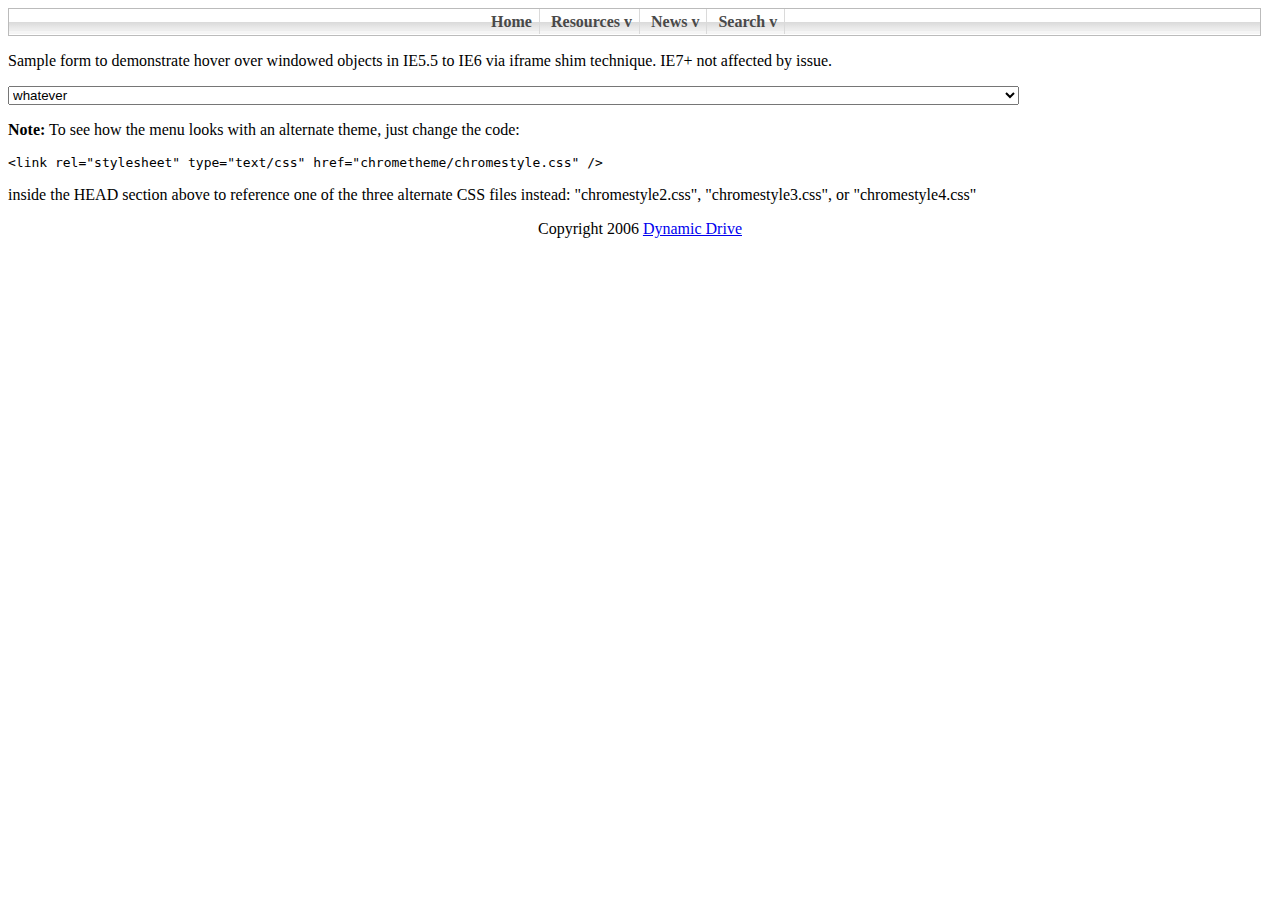
<file: web/images/demo.htm>
<!DOCTYPE html PUBLIC "-//W3C//DTD XHTML 1.0 Transitional//EN"
"http://www.w3.org/TR/xhtml1/DTD/xhtml1-transitional.dtd">
<html xmlns="http://www.w3.org/1999/xhtml" lang="en" xml:lang="en">
<head>
<title>Chrome CSS Drop Down Menu</title>
<meta http-equiv="Content-Type" content="text/html; charset=iso-8859-1" />
<link rel="stylesheet" type="text/css" href="chrometheme/chromestyle.css" />

<script type="text/javascript" src="chromejs/chrome.js">

/***********************************************
* Chrome CSS Drop Down Menu- � Dynamic Drive DHTML code library (www.dynamicdrive.com)
* This notice MUST stay intact for legal use
* Visit Dynamic Drive at http://www.dynamicdrive.com/ for full source code
***********************************************/

</script>

</head>

<body>



<div class="chromestyle" id="chromemenu">
<ul>
<li><a href="http://www.dynamicdrive.com">Home</a></li>
<li><a href="#" rel="dropmenu1">Resources</a></li>
<li><a href="#" rel="dropmenu2">News</a></li>
<li><a href="#" rel="dropmenu3">Search</a></li>	
</ul>
</div>

<!--1st drop down menu -->                                                   
<div id="dropmenu1" class="dropmenudiv">
<a href="http://www.dynamicdrive.com/">Dynamic Drive</a>
<a href="http://www.cssdrive.com">CSS Drive</a>
<a href="http://www.javascriptkit.com">JavaScript Kit</a>
<a href="http://www.codingforums.com">Coding Forums</a>
<a href="http://www.javascriptkit.com/jsref/">JavaScript Reference</a>
</div>


<!--2nd drop down menu -->                                                
<div id="dropmenu2" class="dropmenudiv" style="width: 150px;">
<a href="http://www.cnn.com/">CNN</a>
<a href="http://www.msnbc.com">MSNBC</a>
<a href="http://news.bbc.co.uk">BBC News</a>
</div>

<!--3rd drop down menu -->                                                   
<div id="dropmenu3" class="dropmenudiv" style="width: 150px;">
<a href="http://www.google.com/">Google</a>
<a href="http://www.yahoo.com">Yahoo</a>
<a href="http://www.msn.com">MSN</a>
</div>


<script type="text/javascript">

cssdropdown.startchrome("chromemenu")

</script>

<form>
<p>Sample form to demonstrate hover over windowed objects in IE5.5 to IE6 via iframe shim technique. IE7+ not affected by issue.</p>
<select style="width: 80%">
<option>whatever</option>
<option>whatever</option>
<option>whatever</option>
</select>
</form>

<p><b>Note:</b> To see how the menu looks with an alternate theme, just change the code:</p>
<pre>&lt;link rel=&quot;stylesheet&quot; type=&quot;text/css&quot; href=&quot;chrometheme/chromestyle.css&quot; /&gt;</pre>

<p>inside the HEAD section above to reference one of the three alternate CSS files instead: "chromestyle2.css", "chromestyle3.css", or "chromestyle4.css"</p>

<p align="center">Copyright 2006 <a href="http://www.dynamicdrive.com/notice.htm">Dynamic Drive</a></p>



</body>

</html>
</file>
<file: web/images/chrometheme/chromestyle.css>
.chromestyle{
width: 99%;
font-weight: bold;
}

.chromestyle:after{ /*Add margin between menu and rest of content in Firefox*/
content: "."; 
display: block; 
height: 0; 
clear: both; 
visibility: hidden;
}

.chromestyle ul{
border: 1px solid #BBB;
width: 100%;
background: url(chromebg.gif) center center repeat-x; /*THEME CHANGE HERE*/
padding: 4px 0;
margin: 0;
text-align: center; /*set value to "left", "center", or "right"*/
}

.chromestyle ul li{
display: inline;
}

.chromestyle ul li a{
color: #494949;
padding: 4px 7px;
margin: 0;
text-decoration: none;
border-right: 1px solid #DADADA;
}

.chromestyle ul li a:hover{
background: url(chromebg-over.gif) center center repeat-x; /*THEME CHANGE HERE*/
}

.chromestyle ul li a[rel]:after{ /*HTML to indicate drop down link*/
content: " v";
/*content: " " url(downimage.gif); /*uncomment this line to use an image instead*/
}


/* ######### Style for Drop Down Menu ######### */

.dropmenudiv{
position:absolute;
top: 0;
border: 1px solid #BBB; /*THEME CHANGE HERE*/
border-bottom-width: 0;
font:normal 12px Verdana;
line-height:18px;
z-index:100;
background-color: white;
width: 200px;
visibility: hidden;
filter: progid:DXImageTransform.Microsoft.Shadow(color=#CACACA,direction=135,strength=4); /*Add Shadow in IE. Remove if desired*/
}


.dropmenudiv a{
width: auto;
display: block;
text-indent: 3px;
border-bottom: 1px solid #BBB; /*THEME CHANGE HERE*/
padding: 2px 0;
text-decoration: none;
font-weight: bold;
color: black;
}

* html .dropmenudiv a{ /*IE only hack*/
width: 100%;
}

.dropmenudiv a:hover{ /*THEME CHANGE HERE*/
background-color: #F0F0F0;
}
</file>
